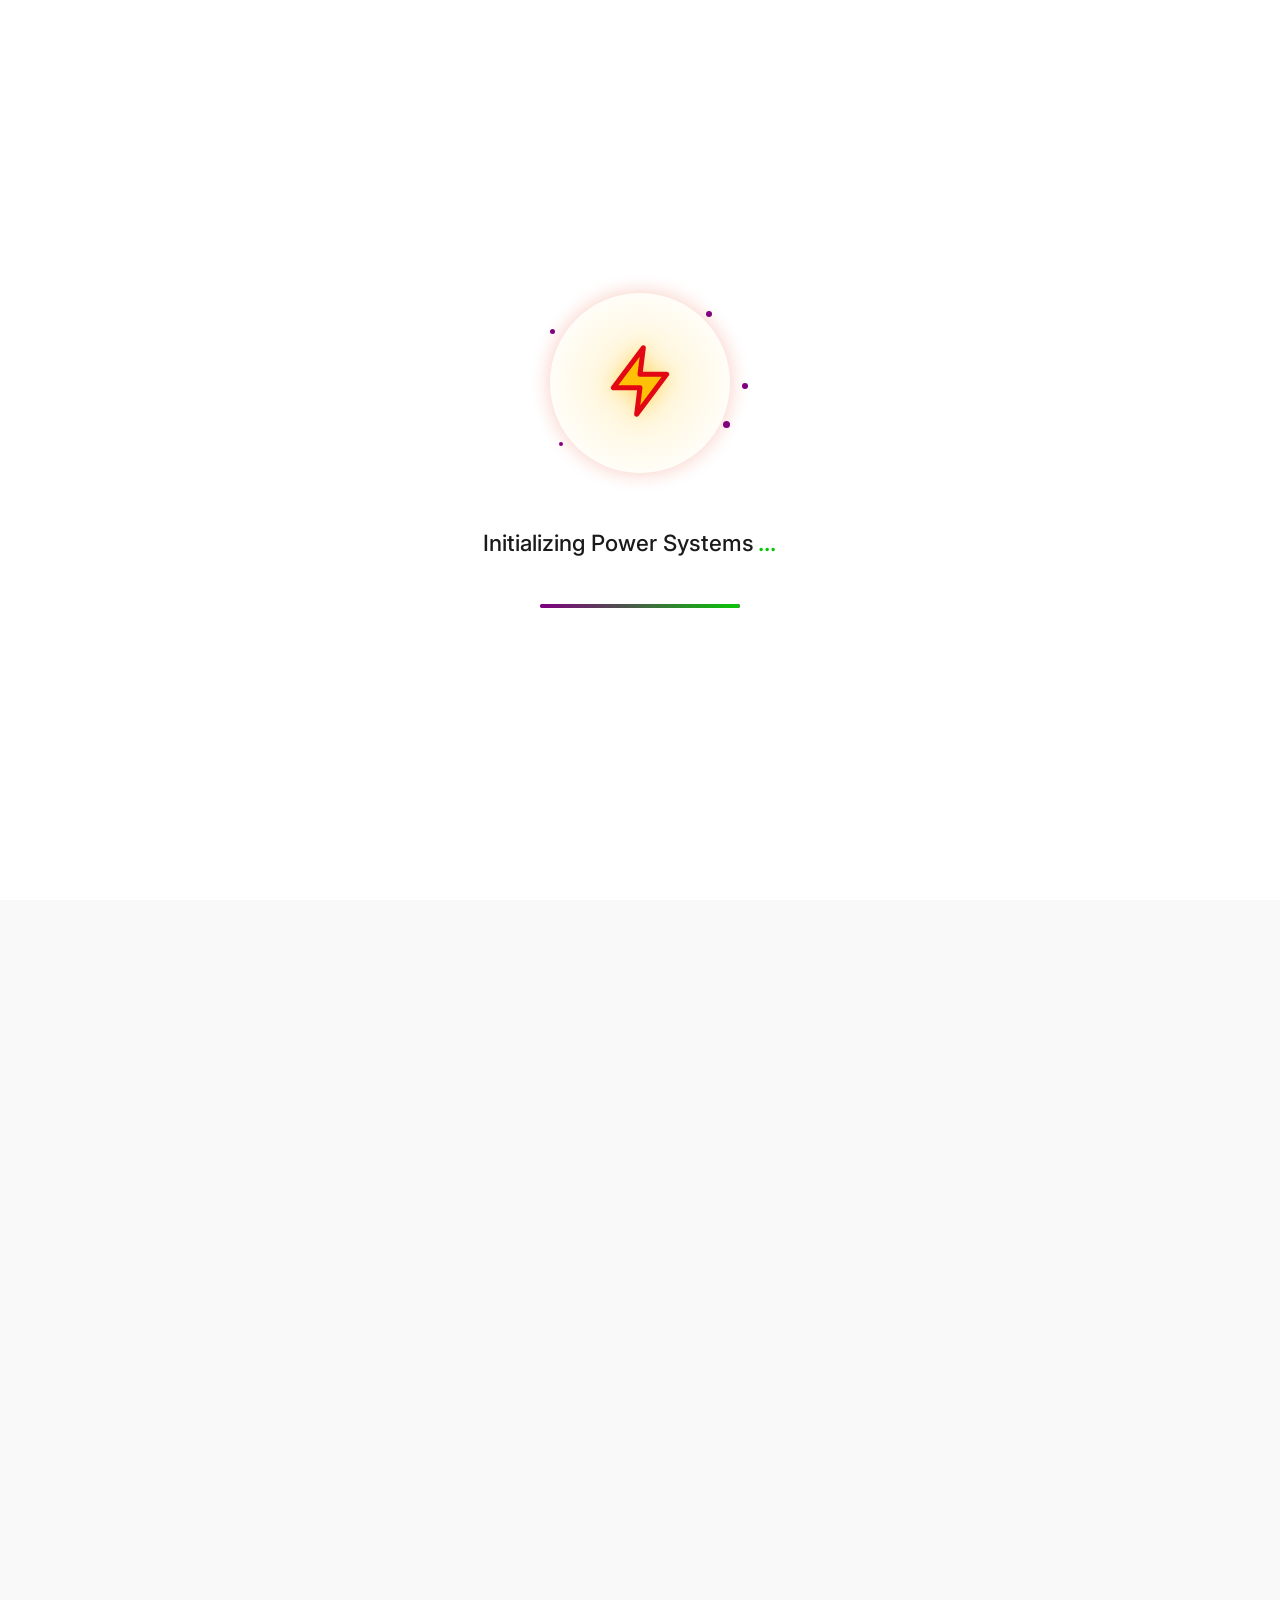
<file: battery.html>
<!DOCTYPE html>
<html lang="en">
<head>
  <meta charset="UTF-8">
  <meta name="viewport" content="width=device-width, initial-scale=1.0">
  <title>Sairam Power Tech · Advanced Navbar</title>
  <!-- Font Awesome (icons) & Google Fonts (optional but consistent) -->
  <link rel="stylesheet" href="https://cdnjs.cloudflare.com/ajax/libs/font-awesome/6.0.0-beta3/css/all.min.css">
  <link href="https://fonts.googleapis.com/css2?family=Inter:wght@400;500;600;700&display=swap" rel="stylesheet">
  <link rel="stylesheet" href="styless/navbar.css">
 
  <link rel="stylesheet" href="styless/footer.css">
   <link rel="stylesheet" href="styless/battery.css">
</head>
<body>


    <!-- ===== PREMIUM ENERGY LOADING ANIMATION HTML ===== -->
<div class="spt-energy-loader" id="sptEnergyLoader">
  <div class="spt-loader-container">
    
    <!-- Circular Ring Animation -->
    <div class="spt-ring-container">
      <div class="spt-ring-outer"></div>
      <div class="spt-ring-inner"></div>
      <div class="spt-energy-pulse"></div>
      
      <!-- Lightning Bolt Icon -->
      <div class="spt-lightning-bolt">
        <svg width="60" height="60" viewBox="0 0 24 24" fill="none" xmlns="http://www.w3.org/2000/svg">
          <path d="M13 2L4 14H12L11 22L20 10H12L13 2Z" fill="#FFC107" stroke="#E30613" stroke-width="1.5" stroke-linejoin="round"/>
        </svg>
      </div>
      
      <!-- Energy Sparks -->
      <div class="spt-spark spt-spark-1"></div>
      <div class="spt-spark spt-spark-2"></div>
      <div class="spt-spark spt-spark-3"></div>
      <div class="spt-spark spt-spark-4"></div>
      <div class="spt-spark spt-spark-5"></div>
    </div>

    <!-- Loading Text with Dots Animation -->
    <div class="spt-loading-text">
      <span class="spt-text-static">Initializing Power Systems</span>
      <span class="spt-dots">...</span>
    </div>

    <!-- Energy Bar (Subtle) -->
    <div class="spt-energy-bar">
      <div class="spt-bar-fill"></div>
    </div>

  </div>
</div>

<!-- ===== MAIN WEBSITE CONTENT (Hidden initially) ===== -->
<div class="spt-main-content" id="sptMainContent" style="display: none;">

<style>
  /* ===== PREMIUM ENERGY LOADING ANIMATION CSS ===== */
.spt-energy-loader {
  --primary: #08c707;
  --accent: purple;
  --dark: #1A1A1A;
  --white: #FFFFFF;
  
  position: fixed;
  top: 0;
  left: 0;
  width: 100%;
  height: 100%;
  background-color: var(--white);
  z-index: 9999;
  display: flex;
  align-items: center;
  justify-content: center;
  transition: opacity 0.5s cubic-bezier(0.4, 0, 0.2, 1);
  font-family: 'Inter', 'Poppins', sans-serif;
}

.spt-energy-loader.fade-out {
  opacity: 0;
  pointer-events: none;
}

.spt-loader-container {
  display: flex;
  flex-direction: column;
  align-items: center;
  justify-content: center;
  gap: 2.5rem;
  max-width: 400px;
  padding: 2rem;
}

/* Ring Container */
.spt-ring-container {
  position: relative;
  width: 180px;
  height: 180px;
  display: flex;
  align-items: center;
  justify-content: center;
}

/* Outer Ring */
.spt-ring-outer {
  position: absolute;
  width: 100%;
  height: 100%;
  border: 4px solid transparent;
  border-top-color: var(--primary);
  border-right-color: var(--accent);
  border-radius: 50%;
  animation: sptRotate 2s linear infinite;
  box-shadow: 0 0 20px rgba(227, 6, 19, 0.2);
}

/* Inner Ring */
.spt-ring-inner {
  position: absolute;
  width: 70%;
  height: 70%;
  border: 3px solid transparent;
  border-bottom-color: var(--accent);
  border-left-color: var(--primary);
  border-radius: 50%;
  animation: sptRotateReverse 3s linear infinite;
  opacity: 0.7;
}

/* Energy Pulse */
.spt-energy-pulse {
  position: absolute;
  width: 120%;
  height: 120%;
  border-radius: 50%;
  background: radial-gradient(circle, rgba(255,193,7,0.2) 0%, transparent 70%);
  animation: sptPulse 2s ease-in-out infinite;
}

/* Lightning Bolt */
.spt-lightning-bolt {
  position: relative;
  z-index: 10;
  animation: sptGlow 1.5s ease-in-out infinite;
  filter: drop-shadow(0 0 10px rgba(255, 193, 7, 0.5));
}

.spt-lightning-bolt svg {
  width: 80px;
  height: 80px;
  animation: sptFloat 3s ease-in-out infinite;
}

/* Energy Sparks */
.spt-spark {
  position: absolute;
  width: 6px;
  height: 6px;
  background: purple;
  border-radius: 50%;
  box-shadow: purple;
  animation: sptSpark 2s ease-out infinite;
}

.spt-spark-1 {
  top: 10%;
  right: 10%;
  animation-delay: 0.2s;
}

.spt-spark-2 {
  bottom: 15%;
  left: 5%;
  animation-delay: 0.8s;
  width: 4px;
  height: 4px;
}

.spt-spark-3 {
  top: 20%;
  left: 0%;
  animation-delay: 1.2s;
  width: 5px;
  height: 5px;
}

.spt-spark-4 {
  bottom: 25%;
  right: 0%;
  animation-delay: 1.6s;
  width: 7px;
  height: 7px;
}

.spt-spark-5 {
  top: 50%;
  right: -10%;
  animation-delay: 2s;
}

/* Loading Text */
.spt-loading-text {
  font-size: 1.4rem;
  font-weight: 500;
  color: var(--dark);
  display: flex;
  align-items: center;
  gap: 4px;
  margin-top: 1rem;
}

.spt-text-static {
  color: var(--dark);
}

.spt-dots {
  display: inline-block;
  width: 40px;
  text-align: left;
  animation: sptDots 1.5s steps(4, end) infinite;
  color: var(--primary);
  font-weight: 600;
}

/* Energy Bar */
.spt-energy-bar {
  width: 200px;
  height: 4px;
  background: purple;
  border-radius: 4px;
  overflow: hidden;
  margin-top: 0.5rem;
}

.spt-bar-fill {
  width: 0%;
  height: 100%;
  background: linear-gradient(90deg, var(--accent), var(--primary));
  border-radius: 4px;
  animation: sptFillBar 3s ease-out forwards;
  box-shadow: 0 0 10px rgba(255, 193, 7, 0.5);
}

/* Animations */
@keyframes sptRotate {
  0% { transform: rotate(0deg); }
  100% { transform: rotate(360deg); }
}

@keyframes sptRotateReverse {
  0% { transform: rotate(0deg); }
  100% { transform: rotate(-360deg); }
}

@keyframes sptPulse {
  0%, 100% { 
    transform: scale(1);
    opacity: 0.3;
  }
  50% { 
    transform: scale(1.2);
    opacity: 0.6;
  }
}

@keyframes sptGlow {
  0%, 100% { 
    filter: drop-shadow(0 0 5px rgba(255, 193, 7, 0.3));
  }
  50% { 
    filter: drop-shadow(0 0 20px rgba(227, 6, 19, 0.5));
  }
}

@keyframes sptFloat {
  0%, 100% { transform: translateY(0); }
  50% { transform: translateY(-5px); }
}

@keyframes sptSpark {
  0% {
    transform: scale(0);
    opacity: 0;
  }
  50% {
    transform: scale(1.5);
    opacity: 1;
  }
  100% {
    transform: scale(2);
    opacity: 0;
  }
}

@keyframes sptDots {
  0%, 20% { content: '.'; opacity: 0.5; }
  40% { content: '..'; opacity: 0.7; }
  60%, 100% { content: '...'; opacity: 1; }
}

@keyframes sptFillBar {
  0% { width: 0%; }
  20% { width: 20%; }
  40% { width: 40%; }
  60% { width: 60%; }
  80% { width: 80%; }
  100% { width: 100%; }
}

/* Main Content */
.spt-main-content {
  opacity: 0;
  transition: opacity 0.5s ease;
}

.spt-main-content.visible {
  opacity: 1;
}

/* Responsive Design */
@media (max-width: 768px) {
  .spt-ring-container {
    width: 150px;
    height: 150px;
  }
  
  .spt-lightning-bolt svg {
    width: 60px;
    height: 60px;
  }
  
  .spt-loading-text {
    font-size: 1.2rem;
  }
  
  .spt-energy-bar {
    width: 180px;
  }
}

@media (max-width: 480px) {
  .spt-ring-container {
    width: 120px;
    height: 120px;
  }
  
  .spt-lightning-bolt svg {
    width: 50px;
    height: 50px;
  }
  
  .spt-loading-text {
    font-size: 1rem;
    flex-direction: column;
    gap: 2px;
  }
  
  .spt-energy-bar {
    width: 150px;
  }
  
  .spt-spark {
    transform: scale(0.8);
  }
}

/* Reduce motion if user prefers */
@media (prefers-reduced-motion: reduce) {
  .spt-ring-outer,
  .spt-ring-inner,
  .spt-energy-pulse,
  .spt-lightning-bolt,
  .spt-spark {
    animation: none;
  }
  
  .spt-bar-fill {
    width: 100%;
  }
}
</style>
<script>
  // ===== PREMIUM ENERGY LOADING ANIMATION JAVASCRIPT =====
(function() {
  'use strict';

  // Wait for DOM to be ready
  if (document.readyState === 'loading') {
    document.addEventListener('DOMContentLoaded', initEnergyLoader);
  } else {
    initEnergyLoader();
  }

  function initEnergyLoader() {
    const loader = document.getElementById('sptEnergyLoader');
    const mainContent = document.getElementById('sptMainContent');
    
    if (!loader || !mainContent) return;

    // Hide main content initially
    mainContent.style.display = 'block';
    mainContent.classList.remove('visible');

    // Loading duration in milliseconds
    const LOADING_DURATION = 3000; // 3 seconds

    // Animation end handler
    let loadingTimeout = setTimeout(() => {
      // Fade out loader
      loader.classList.add('fade-out');
      
      // Show main content
      mainContent.classList.add('visible');
      
      // Remove loader from DOM after animation completes
      setTimeout(() => {
        loader.style.display = 'none';
      }, 500); // Match CSS transition duration
      
    }, LOADING_DURATION);

    // Handle energy bar animation completion
    const energyBar = document.querySelector('.spt-bar-fill');
    if (energyBar) {
      energyBar.addEventListener('animationend', () => {
        // Optional: Add subtle completion effect
        const rings = document.querySelectorAll('.spt-ring-outer, .spt-ring-inner');
        rings.forEach(ring => {
          ring.style.borderColor = 'transparent';
        });
      });
    }

    // Preload any critical resources
    window.addEventListener('load', () => {
      // Ensure main content is ready
      console.log('Page fully loaded');
    });

    // Fallback for browsers that don't support animation events
    const fallbackTimer = setTimeout(() => {
      if (!loader.classList.contains('fade-out')) {
        loader.classList.add('fade-out');
        mainContent.classList.add('visible');
        setTimeout(() => {
          loader.style.display = 'none';
        }, 500);
      }
    }, LOADING_DURATION + 1000); // 4 second fallback

    // Clear fallback if animations complete normally
    setTimeout(() => {
      clearTimeout(fallbackTimer);
    }, LOADING_DURATION + 100);

    // Handle page visibility change
    document.addEventListener('visibilitychange', () => {
      if (document.hidden) {
        // Page hidden - pause animations
        loader.style.animationPlayState = 'paused';
      } else {
        // Page visible - resume animations
        loader.style.animationPlayState = 'running';
      }
    });

    // Touch device optimization
    const isTouchDevice = 'ontouchstart' in window || navigator.maxTouchPoints > 0;
    
    if (isTouchDevice) {
      // Ensure smooth performance on touch devices
      loader.style.willChange = 'opacity, transform';
      
      // Add touch event listeners for better interaction
      document.addEventListener('touchstart', () => {
        // Prevent any interference
      }, { passive: true });
    }

    // Optional: Add keyboard accessibility
    document.addEventListener('keydown', (e) => {
      // Allow escape key to skip loader (accessibility)
      if (e.key === 'Escape' && !loader.classList.contains('fade-out')) {
        clearTimeout(loadingTimeout);
        loader.classList.add('fade-out');
        mainContent.classList.add('visible');
        setTimeout(() => {
          loader.style.display = 'none';
        }, 500);
      }
    });

    // Log initialization
    console.log('Energy loader initialized with', LOADING_DURATION/1000, 'seconds duration');
  }
})();
</script>


<!-- STICKY NAVBAR (independent component) -->
<div class="navbar">
  <div class="nav-container">
    <!-- Logo -->
    <div class="logo" style="color: purple;">SAIRAM POWER TECH
     <img src="imagess/baba.png" alt="Sairam Power Tech Logo" class="logo-img"></div>

    <!-- Navigation links (desktop + mobile canvas) -->
    <ul class="nav-links" id="navLinks">
      <li><a href="index.html">Home</a></li>
      <li><a href="#about">About Us</a></li>
      
      <!-- Products dropdown (with icon) -->
      <li class="dropdown">
        <a href="#" id="productsToggle">
          Products <i class="fas fa-chevron-down" style="font-size:0.8rem; margin-left:5px;"></i>
        </a>
        <!-- dropdown menu -->
        <ul class="dropdown-menu" id="productsDropdown">
          <li><a href="inverter.html">Inverter</a></li>
         <li><a href="battery.html">Amaron Battery</a></li>
          <li><a href="exidebattery.html">Exide Battery</a></li>
          <li><a href="solar.html">Solar System</a></li>
          <li><a href="ro.html">RO System</a></li>
           <li><a href="stabilizer.html">Stabilizer</a></li>
          <li><a href="watersoftner.html">Water Softner</a></li>
          <li><a href="solarwaterheater.html">Solar Water Heater</a></li>
        </ul>
      </li>

      <li><a href="index.html#contact">Contact</a></li>
      <!-- Two Phone Numbers Container -->
<div class="nav-contact-numbers" style="color: purple;">
  <a href="tel:+917010161797" class="nav-phone">
    <i class="fas fa-phone-alt"></i> 7010161797
  </a>
  <a href="tel:+919841273780" class="nav-phone">
    <i class="fas fa-phone-alt"></i> 9841273780
  </a>
</div>
<style>
  /* Container for both phone numbers - Desktop */
.nav-contact-numbers {
  display: flex;
  align-items: center;
  gap: 12px;
  margin-left: 15px;
}

/* Individual phone number link styling */
.nav-phone {
  display: flex;
  align-items: center;
  gap: 6px;
  background: purple;
  padding: 6px 12px;
  border-radius: 30px;
  color: white;
  text-decoration: none;
  font-size: 0.85rem;
  font-weight: 500;
  transition: all 0.3s ease;
  border: 1px solid #8b5cf6;
  white-space: nowrap;
}

.nav-phone i {
  font-size: 0.75rem;
}

.nav-phone:hover {
  background: green;
  border-color: #7c3aed;
  transform: translateY(-2px);
  color: white;
}

/* Mobile responsive styling */
@media (max-width: 992px) {
  .nav-contact-numbers {
    display: none; /* Hide desktop version on mobile */
  }
  
  /* Mobile contact numbers - visible in hamburger menu */
  .mobile-contact-numbers {
    display: flex;
    flex-direction: column;
    gap: 12px;
    width: 100%;
    margin-top: 20px;
    margin-bottom: 10px;
    padding: 15px 20px;
    background: rgba(139, 92, 246, 0.1);
    border-radius: 12px;
  }
  
  .mobile-contact-numbers .nav-phone {
    background: #8b5cf6;
    color: white;
    justify-content: center;
    padding: 12px;
    width: 100%;
    border-radius: 40px;
    font-size: 1rem;
  }
  
  .mobile-contact-numbers .nav-phone i {
    font-size: 1rem;
  }
  
  .mobile-contact-numbers .nav-phone:hover {
    background: #7c3aed;
    transform: translateY(-2px);
  }
}

/* Optional: Adjust for very small screens */
@media (max-width: 1200px) and (min-width: 993px) {
  .nav-phone {
    padding: 5px 10px;
    font-size: 0.75rem;
  }
  
  .nav-contact-numbers {
    gap: 8px;
    margin-left: 10px;
  }
}
</style>

      <!-- optional mobile call button (hidden on desktop but visible inside mobile menu) 
           we can add it as last item for convenience, but we keep main call now separate -->
      <li class="mobile-call" style="margin-top:20px; border-bottom: none; width:100%;">
        <a href="tel:+919876543210" class="callnow-nav" style="background: purple; color:white; justify-content:center; width:100%;">
          <i class="fas fa-phone-alt"></i> Call Now
        </a>
      </li>
    </ul>

    <!-- Desktop Call Now button (hidden inside mobile menu, but visible inline) -->
    <a href="tel:+919876543210" class="callnow-nav desktop-call"><i class="fas fa-phone-alt"></i> Call Now</a>

    <!-- Hamburger icon -->
    <div class="mobile-toggle" id="mobileToggle">
      <i class="fas fa-bars"></i>
    </div>
  </div>
</div>

<!-- Overlay (when mobile menu open) -->
<div class="nav-overlay" id="navOverlay"></div>






<style>
    @media (min-width: 1024px) {
  .spt-hero-container {
    margin-left: 70px;
  }
}
</style>




<section class="spt-products-section">
  <style>
  .spt-spec del {
  color: black;
  margin-right: 8px;
}

.spt-spec strong {
  color: white;
  font-size: 16px;
}
</style>
  <div class="spt-products-container">
    
    <!-- Section Header -->
    <div class="spt-products-header">
      <h2 class="spt-products-title">Our Battery Products</h2>
      <p class="spt-products-subtitle">High-performance battery systems for homes and businesses with advanced technology and long-lasting backup.</p>
      <br>
       <h2 style="font-size: 40px;" style="color: purple;">Two Wheeler Batteries</h2>
    </div>

    <!-- Products Grid -->
    <div class="spt-products-grid">
      


  <!-- Product Card 1 - Exide 24 -->
<div class="spt-product-card">
  
  <div class="spt-product-image">
    <img src="imagess/twowheeler.jpg" 
         alt="Exide 24 Inverter Battery" 
         class="spt-product-img">
  </div>
  <h3 class="spt-product-name">Amaron 24</h3>
  <p class="spt-product-desc">150Ah tall tubular battery with high backup and low maintenance for home inverters.</p>
  <div class="spt-product-specs">
    <span class="spt-spec">12V, 150Ah</span>
    <span class="spt-spec">48 Months Warranty</span>
  </div>
  <button class="spt-enquiry-btn" data-product="Exide 24">
    <svg width="18" height="18" viewBox="0 0 24 24" fill="none" stroke="currentColor" stroke-width="2">
      <path d="M21 11.5a8.38 8.38 0 0 1-.9 3.8 8.5 8.5 0 0 1-7.6 4.7 8.38 8.38 0 0 1-3.8-.9L3 21l1.9-5.7a8.38 8.38 0 0 1-.9-3.8 8.5 8.5 0 0 1 4.7-7.6 8.38 8.38 0 0 1 3.8-.9h.5a8.48 8.48 0 0 1 8 8v.5z"/>
    </svg>
    Enquire on WhatsApp
  </button>
</div>

<!-- Product Card 2 - Exide 25 -->
<div class="spt-product-card">
  <div class="spt-product-image">
    <img src="imagess/twowheeler.jpg" 
         alt="Exide 25 Inverter Battery" 
         class="spt-product-img">
  </div>
  <h3 class="spt-product-name">Amaron 25</h3>
  <p class="spt-product-desc">180Ah tubular battery with improved charge acceptance and longer backup time.</p>
  <div class="spt-product-specs">
    <span class="spt-spec">12V, 180Ah</span>
    <span class="spt-spec">60 Months Warranty</span>
  </div>
  <button class="spt-enquiry-btn" data-product="Amaron 25">
    <svg width="18" height="18" viewBox="0 0 24 24" fill="none" stroke="currentColor" stroke-width="2">
      <path d="M21 11.5a8.38 8.38 0 0 1-.9 3.8 8.5 8.5 0 0 1-7.6 4.7 8.38 8.38 0 0 1-3.8-.9L3 21l1.9-5.7a8.38 8.38 0 0 1-.9-3.8 8.5 8.5 0 0 1 4.7-7.6 8.38 8.38 0 0 1 3.8-.9h.5a8.48 8.48 0 0 1 8 8v.5z"/>
    </svg>
    Enquire on WhatsApp
  </button>
</div>

<!-- Product Card 3 - Exide 26 -->
<div class="spt-product-card">
  <div class="spt-product-image">
    <img src="imagess/twowheeler.jpg" 
         alt="Exide 26 Inverter Battery" 
         class="spt-product-img">
  </div>
  <h3 class="spt-product-name">Amaron 26</h3>
  <p class="spt-product-desc">200Ah heavy-duty tubular battery designed for high power backup and long life.</p>
  <div class="spt-product-specs">
    <span class="spt-spec">12V, 200Ah</span>
    <span class="spt-spec">60 Months Warranty</span>
  </div>
  <button class="spt-enquiry-btn" data-product="Amaron 26">
    <svg width="18" height="18" viewBox="0 0 24 24" fill="none" stroke="currentColor" stroke-width="2">
      <path d="M21 11.5a8.38 8.38 0 0 1-.9 3.8 8.5 8.5 0 0 1-7.6 4.7 8.38 8.38 0 0 1-3.8-.9L3 21l1.9-5.7a8.38 8.38 0 0 1-.9-3.8 8.5 8.5 0 0 1 4.7-7.6 8.38 8.38 0 0 1 3.8-.9h.5a8.48 8.48 0 0 1 8 8v.5z"/>
    </svg>
    Enquire on WhatsApp
  </button>
</div>

<!-- Product Card 4 - Exide 7R -->
<div class="spt-product-card">
  <div class="spt-product-image">
    <img src="imagess/twowheeler.jpg" 
         alt="Exide 7R Inverter Battery" 
         class="spt-product-img">
  </div>
  <h3 class="spt-product-name">Amaron 7R</h3>
  <p class="spt-product-desc">88Ah small tubular battery ideal for homes and offices with limited space.</p>
  <div class="spt-product-specs">
    <span class="spt-spec">12V, 88Ah</span>
    <span class="spt-spec">36 Months Warranty</span>
  </div>
  <button class="spt-enquiry-btn" data-product="Amaron 7R">
    <svg width="18" height="18" viewBox="0 0 24 24" fill="none" stroke="currentColor" stroke-width="2">
      <path d="M21 11.5a8.38 8.38 0 0 1-.9 3.8 8.5 8.5 0 0 1-7.6 4.7 8.38 8.38 0 0 1-3.8-.9L3 21l1.9-5.7a8.38 8.38 0 0 1-.9-3.8 8.5 8.5 0 0 1 4.7-7.6 8.38 8.38 0 0 1 3.8-.9h.5a8.48 8.48 0 0 1 8 8v.5z"/>
    </svg>
    Enquire on WhatsApp
  </button>
</div>

<!-- Product Card 5 - Exide Z9 -->
<div class="spt-product-card">
  <div class="spt-product-image">
    <img src="imagess/twowheeler.jpg" 
         alt="Exide Z9 Inverter Battery" 
         class="spt-product-img">
  </div>
  <h3 class="spt-product-name">Amaron Z9</h3>
  <p class="spt-product-desc">120Ah zinc hybrid battery with superior performance and low water loss.</p>
  <div class="spt-product-specs">
    <span class="spt-spec">12V, 120Ah</span>
    <span class="spt-spec">48 Months Warranty</span>
  </div>
  <button class="spt-enquiry-btn" data-product="Amaron Z9">
    <svg width="18" height="18" viewBox="0 0 24 24" fill="none" stroke="currentColor" stroke-width="2">
      <path d="M21 11.5a8.38 8.38 0 0 1-.9 3.8 8.5 8.5 0 0 1-7.6 4.7 8.38 8.38 0 0 1-3.8-.9L3 21l1.9-5.7a8.38 8.38 0 0 1-.9-3.8 8.5 8.5 0 0 1 4.7-7.6 8.38 8.38 0 0 1 3.8-.9h.5a8.48 8.48 0 0 1 8 8v.5z"/>
    </svg>
    Enquire on WhatsApp
  </button>
</div>

<!-- Product Card 6 - Exide 14L -->
<div class="spt-product-card">
  <div class="spt-product-image">
    <img src="imagess/twowheeler.jpg" 
         alt="Exide 14L Inverter Battery" 
         class="spt-product-img">
  </div>
  <h3 class="spt-product-name">Amaron 14L</h3>
  <p class="spt-product-desc">100Ah tubular battery with high efficiency and reliable backup for medium loads.</p>
  <div class="spt-product-specs">
    <span class="spt-spec">12V, 100Ah</span>
    <span class="spt-spec">42 Months Warranty</span>
  </div>
  <button class="spt-enquiry-btn" data-product="Amaron 14L">
    <svg width="18" height="18" viewBox="0 0 24 24" fill="none" stroke="currentColor" stroke-width="2">
      <path d="M21 11.5a8.38 8.38 0 0 1-.9 3.8 8.5 8.5 0 0 1-7.6 4.7 8.38 8.38 0 0 1-3.8-.9L3 21l1.9-5.7a8.38 8.38 0 0 1-.9-3.8 8.5 8.5 0 0 1 4.7-7.6 8.38 8.38 0 0 1 3.8-.9h.5a8.48 8.48 0 0 1 8 8v.5z"/>
    </svg>
    Enquire on WhatsApp
  </button>
</div>

<!-- Product Card 7 - Exide TXT 14 -->
<div class="spt-product-card">
  <div class="spt-product-image">
    <img src="imagess/twowheeler.jpg" 
         alt="Exide TXT 14 Inverter Battery" 
         class="spt-product-img">
  </div>
  <h3 class="spt-product-name">Amaron TXT 14</h3>
  <p class="spt-product-desc">140Ah tubular battery with extra power backup for heavy inverter usage.</p>
  <div class="spt-product-specs">
    <span class="spt-spec">12V, 140Ah</span>
    <span class="spt-spec">48 Months Warranty</span>
  </div>
  <button class="spt-enquiry-btn" data-product="Amaron TXT 14">
    <svg width="18" height="18" viewBox="0 0 24 24" fill="none" stroke="currentColor" stroke-width="2">
      <path d="M21 11.5a8.38 8.38 0 0 1-.9 3.8 8.5 8.5 0 0 1-7.6 4.7 8.38 8.38 0 0 1-3.8-.9L3 21l1.9-5.7a8.38 8.38 0 0 1-.9-3.8 8.5 8.5 0 0 1 4.7-7.6 8.38 8.38 0 0 1 3.8-.9h.5a8.48 8.48 0 0 1 8 8v.5z"/>
    </svg>
    Enquire on WhatsApp
  </button>
</div>
<!-- Product Card - Exide 9B -->
<div class="spt-product-card">
  <div class="spt-product-image">
    <img src="imagess/twowheeler.jpg" 
         alt="Exide 9B Inverter Battery" 
         class="spt-product-img">
  </div>
  <h3 class="spt-product-name">Amaron 9B</h3>
  <p class="spt-product-desc">105Ah tubular battery with enhanced backup and quick charging for home inverters.</p>
  <div class="spt-product-specs">
    <span class="spt-spec">12V, 105Ah</span>
    <span class="spt-spec">42 Months Warranty</span>
  </div>
  <button class="spt-enquiry-btn" data-product="Amaron 9B">
    <svg width="18" height="18" viewBox="0 0 24 24" fill="none" stroke="currentColor" stroke-width="2">
      <path d="M21 11.5a8.38 8.38 0 0 1-.9 3.8 8.5 8.5 0 0 1-7.6 4.7 8.38 8.38 0 0 1-3.8-.9L3 21l1.9-5.7a8.38 8.38 0 0 1-.9-3.8 8.5 8.5 0 0 1 4.7-7.6 8.38 8.38 0 0 1 3.8-.9h.5a8.48 8.48 0 0 1 8 8v.5z"/>
    </svg>
    Enquire on WhatsApp
  </button>
</div>
      

      <!-- Product Card - AMARON PRO Bike Rider 2 Wheeler Battery - 12APBTX25 (ABR-PR-12APBTX25) -->
<div class="spt-product-card">
  
  <div class="spt-product-image">
    <img src="imagess/twowheeler.jpg" 
         alt="Exide 24 Inverter Battery" 
         class="spt-product-img">
  </div>
  <h3 class="spt-product-name">AMARON PRO Bike Rider 2 Wheeler Battery - 12APBTX25 (ABR-PR-12APBTX25)</h3>
  <p class="spt-product-desc">Upgrade your ride with AMARON PRO Bike Rider battery. High cranking power, vibration-resistant design, and leak-proof construction for a hassle-free riding experience.</p>
  <div class="spt-product-specs">
    <span class="spt-spec">12V, 150Ah</span>
    <span class="spt-spec">48 Months Warranty</span>
    <span class="spt-spec">
  <del>MRP ₹1060</del> <strong>Our Price ₹880</strong>
</span>

  </div>
  <button class="spt-enquiry-btn" data-product="AMARON PRO Bike Rider 2 Wheeler Battery - 12APBTX25 (ABR-PR-12APBTX25)">
    <svg width="18" height="18" viewBox="0 0 24 24" fill="none" stroke="currentColor" stroke-width="2">
      <path d="M21 11.5a8.38 8.38 0 0 1-.9 3.8 8.5 8.5 0 0 1-7.6 4.7 8.38 8.38 0 0 1-3.8-.9L3 21l1.9-5.7a8.38 8.38 0 0 1-.9-3.8 8.5 8.5 0 0 1 4.7-7.6 8.38 8.38 0 0 1 3.8-.9h.5a8.48 8.48 0 0 1 8 8v.5z"/>
    </svg>
    Enquire on WhatsApp
  </button>
</div>

<div class="spt-product-card">
  
  <div class="spt-product-image">
    <img src="imagess/twowheeler.jpg" 
         alt="Exide 24 Inverter Battery" 
         class="spt-product-img">
  </div>
  <h3 class="spt-product-name">AMARON PRO Bike Rider 2 Wheeler Battery - APBTZ4L (ABR-PR-APBTZ4L)</h3>
  <p class="spt-product-desc">Power your passion with APBTZ4L Battery. Tough, durable, and built for Indian roads – gives your bike the start it deserves every single time.</p>
  <div class="spt-product-specs">
    <span class="spt-spec">12V, 150Ah</span>
    <span class="spt-spec">48 Months Warranty</span>
    <span class="spt-spec">
  <del>MRP ₹1250</del> <strong>Our Price ₹1060</strong>
</span>
  </div>
  <button class="spt-enquiry-btn" data-product="AMARON PRO Bike Rider 2 Wheeler Battery - APBTZ4L (ABR-PR-APBTZ4L)">
    <svg width="18" height="18" viewBox="0 0 24 24" fill="none" stroke="currentColor" stroke-width="2">
      <path d="M21 11.5a8.38 8.38 0 0 1-.9 3.8 8.5 8.5 0 0 1-7.6 4.7 8.38 8.38 0 0 1-3.8-.9L3 21l1.9-5.7a8.38 8.38 0 0 1-.9-3.8 8.5 8.5 0 0 1 4.7-7.6 8.38 8.38 0 0 1 3.8-.9h.5a8.48 8.48 0 0 1 8 8v.5z"/>
    </svg>
    Enquire on WhatsApp
  </button>
</div>

<div class="spt-product-card">
  
  <div class="spt-product-image">
    <img src="imagess/twowheeler.jpg" 
         alt="Exide 24 Inverter Battery" 
         class="spt-product-img">
  </div>
  <h3 class="spt-product-name">AMARON PRO Bike Rider 2 Wheeler Battery - APBTZ5L (ABR-PR-APBTZ5L)</h3>
  <p class="spt-product-desc">Power your passion with APBTZ5L Battery. Tough, durable, and built for Indian roads – gives your bike the start it deserves every single time.</p>
  <div class="spt-product-specs">
    <span class="spt-spec">12V, 150Ah</span>
    <span class="spt-spec">48 Months Warranty</span>
    <span class="spt-spec">
  <del>MRP ₹1460</del> <strong>Our Price ₹1260</strong>
</span>
  </div>
  <button class="spt-enquiry-btn" data-product="AMARON PRO Bike Rider 2 Wheeler Battery - APBTZ5L (ABR-PR-APBTZ5L)">
    <svg width="18" height="18" viewBox="0 0 24 24" fill="none" stroke="currentColor" stroke-width="2">
      <path d="M21 11.5a8.38 8.38 0 0 1-.9 3.8 8.5 8.5 0 0 1-7.6 4.7 8.38 8.38 0 0 1-3.8-.9L3 21l1.9-5.7a8.38 8.38 0 0 1-.9-3.8 8.5 8.5 0 0 1 4.7-7.6 8.38 8.38 0 0 1 3.8-.9h.5a8.48 8.48 0 0 1 8 8v.5z"/>
    </svg>
    Enquire on WhatsApp
  </button>
</div>

<div class="spt-product-card">
  
  <div class="spt-product-image">
    <img src="imagess/twowheeler.jpg" 
         alt="Exide 24 Inverter Battery" 
         class="spt-product-img">
  </div>
  <h3 class="spt-product-name">AMARON PRO Bike Rider 2 Wheeler Battery - APBTZ9R (ABR-PR-APBTZ9R)</h3>
  <p class="spt-product-desc">AMARON PRO 2 Wheeler Battery (APBTZ9R) – 12V maintenance-free battery. Silver alloy technology, leak-proof design, and superior life for hassle-free riding.</p>
  <div class="spt-product-specs">
    <span class="spt-spec">12V, 150Ah</span>
    <span class="spt-spec">48 Months Warranty</span>
    <span class="spt-spec">
  <del>MRP ₹2360</del> <strong>Our Price ₹1680</strong>
</span>
  </div>
  <button class="spt-enquiry-btn" data-product="AMARON PRO Bike Rider 2 Wheeler Battery - APBTZ9R (ABR-PR-APBTZ9R)">
    <svg width="18" height="18" viewBox="0 0 24 24" fill="none" stroke="currentColor" stroke-width="2">
      <path d="M21 11.5a8.38 8.38 0 0 1-.9 3.8 8.5 8.5 0 0 1-7.6 4.7 8.38 8.38 0 0 1-3.8-.9L3 21l1.9-5.7a8.38 8.38 0 0 1-.9-3.8 8.5 8.5 0 0 1 4.7-7.6 8.38 8.38 0 0 1 3.8-.9h.5a8.48 8.48 0 0 1 8 8v.5z"/>
    </svg>
    Enquire on WhatsApp
  </button>
</div>


<div class="spt-product-card">
  
  <div class="spt-product-image">
    <img src="imagess/twowheeler.jpg" 
         alt="Exide 24 Inverter Battery" 
         class="spt-product-img">
  </div>
  <h3 class="spt-product-name">AMARON PRO Bike Rider 2 Wheeler Battery - A48ATZ14R (AAM-BA-A48ATZ14R)</h3>
  <p class="spt-product-desc">AMARON PRO A48ATZ14R – High-capacity maintenance-free battery with advanced silver technology for powerful starts and long-lasting reliability.</p>
  <div class="spt-product-specs">
    <span class="spt-spec">12V, 150Ah</span>
    <span class="spt-spec">48 Months Warranty</span>
    <span class="spt-spec">
  <del>MRP ₹3260</del> <strong>Our Price ₹2780</strong>
</span>
  </div>
  <button class="spt-enquiry-btn" data-product="AMARON PRO Bike Rider 2 Wheeler Battery - A48ATZ14R (AAM-BA-A48ATZ14R)">
    <svg width="18" height="18" viewBox="0 0 24 24" fill="none" stroke="currentColor" stroke-width="2">
      <path d="M21 11.5a8.38 8.38 0 0 1-.9 3.8 8.5 8.5 0 0 1-7.6 4.7 8.38 8.38 0 0 1-3.8-.9L3 21l1.9-5.7a8.38 8.38 0 0 1-.9-3.8 8.5 8.5 0 0 1 4.7-7.6 8.38 8.38 0 0 1 3.8-.9h.5a8.48 8.48 0 0 1 8 8v.5z"/>
    </svg>
    Enquire on WhatsApp
  </button>
</div>


<div class="spt-product-card">
  
  <div class="spt-product-image">
    <img src="imagess/twowheeler.jpg" 
         alt="Exide 24 Inverter Battery" 
         class="spt-product-img">
  </div>
  <h3 class="spt-product-name">AMARON PRO Bike Rider 2 Wheeler Battery - 12APBTX50 (ABR-PR-12APBTX50)</h3>
  <p class="spt-product-desc">AMARON PRO 12APBTX50 – High-performance maintenance-free battery with advanced silver technology for powerful starts and exceptional durability.</p>
  <div class="spt-product-specs">
    <span class="spt-spec">12V, 150Ah</span>
    <span class="spt-spec">48 Months Warranty</span>
    <span class="spt-spec">
  <del>MRP ₹1570</del> <strong>Our Price ₹1280</strong>
</span>
  </div>
  <button class="spt-enquiry-btn" data-product="AMARON PRO Bike Rider 2 Wheeler Battery - 12APBTX50 (ABR-PR-12APBTX50)">
    <svg width="18" height="18" viewBox="0 0 24 24" fill="none" stroke="currentColor" stroke-width="2">
      <path d="M21 11.5a8.38 8.38 0 0 1-.9 3.8 8.5 8.5 0 0 1-7.6 4.7 8.38 8.38 0 0 1-3.8-.9L3 21l1.9-5.7a8.38 8.38 0 0 1-.9-3.8 8.5 8.5 0 0 1 4.7-7.6 8.38 8.38 0 0 1 3.8-.9h.5a8.48 8.48 0 0 1 8 8v.5z"/>
    </svg>
    Enquire on WhatsApp
  </button>
</div>


<div class="spt-product-card">
  
  <div class="spt-product-image">
    <img src="imagess/twowheeler.jpg" 
         alt="Exide 24 Inverter Battery" 
         class="spt-product-img">
  </div>
  <h3 class="spt-product-name">Amaron AP-BTX7R 7AH Battery</h3>
  <p class="spt-product-desc">Compact power for your daily ride. Amaron AP-BTX7R delivers consistent starting power, vibration resistance, and zero maintenance for hassle-free commuting.</p>
  <div class="spt-product-specs">
    <span class="spt-spec">12V, 150Ah</span>
    <span class="spt-spec">48 Months Warranty</span>
    <span class="spt-spec">
  <del>MRP ₹1610</del> <strong>Our Price ₹1380</strong>
</span>
  </div>
  <button class="spt-enquiry-btn" data-product="Amaron AP-BTX7R 7AH Battery">
    <svg width="18" height="18" viewBox="0 0 24 24" fill="none" stroke="currentColor" stroke-width="2">
      <path d="M21 11.5a8.38 8.38 0 0 1-.9 3.8 8.5 8.5 0 0 1-7.6 4.7 8.38 8.38 0 0 1-3.8-.9L3 21l1.9-5.7a8.38 8.38 0 0 1-.9-3.8 8.5 8.5 0 0 1 4.7-7.6 8.38 8.38 0 0 1 3.8-.9h.5a8.48 8.48 0 0 1 8 8v.5z"/>
    </svg>
    Enquire on WhatsApp
  </button>
</div>

  </div>
</section>


<style>
  @media screen and (min-width: 1024px) {
    #battery{
      margin-top: -60px;
    }
  }
</style>



<section class="spt-products-section" id="battery">
  <div class="spt-products-container">
    
    <!-- Section Header -->
    <div class="spt-products-header">
     
      <br>
       <h2 style="font-size: 40px;" style="color: purple;">Car Batteries</h2>
    </div>

    <!-- Products Grid -->
    <div class="spt-products-grid">
      
 <!-- Product Card 1 - Amaron 38B20L/R -->
<div class="spt-product-card">
  <div class="spt-product-image">
    <img src="imagess/automobilebattery.jpg" 
         alt="Amaron 38B20L/R Car Battery" 
         class="spt-product-img">
  </div>
  <h3 class="spt-product-name">
AMARON GO Automotive Battery - 38B20L (AAM-GO-00038B20L)</h3>
  <p class="spt-product-desc">AMARON GO 38B20L – Maintenance-free car battery with silver alloy technology for reliable starts and long-lasting performance for small to mid-size cars.</p>
  <div class="spt-product-specs">
    <span class="spt-spec">12V, 32Ah</span>
    <span class="spt-spec">72 Months Warranty</span>
    <span class="spt-spec">
  <del>MRP ₹4720</del> <strong>Our Price ₹3400</strong>
</span>
  </div>
  <button class="spt-enquiry-btn" data-product="
AMARON GO Automotive Battery - 38B20L (AAM-GO-00038B20L)">
    <svg width="18" height="18" viewBox="0 0 24 24" fill="none" stroke="currentColor" stroke-width="2">
      <path d="M21 11.5a8.38 8.38 0 0 1-.9 3.8 8.5 8.5 0 0 1-7.6 4.7 8.38 8.38 0 0 1-3.8-.9L3 21l1.9-5.7a8.38 8.38 0 0 1-.9-3.8 8.5 8.5 0 0 1 4.7-7.6 8.38 8.38 0 0 1 3.8-.9h.5a8.48 8.48 0 0 1 8 8v.5z"/>
    </svg>
    Enquire on WhatsApp
  </button>
</div>

<!-- Product Card 2 - Amaron 40B20L -->
<div class="spt-product-card">
  <div class="spt-product-image">
    <img src="imagess/automobilebattery.jpg" 
         alt="Amaron 40B20L Car Battery" 
         class="spt-product-img">
  </div>
  <h3 class="spt-product-name">
AMARON FLO Automotive Battery - 40B20L (AAM-FL-00040B20L)</h3>
  <p class="spt-product-desc">AMARON FLO 40B20L – Premium maintenance-free car battery with advanced silver alloy technology for superior starting power and extended life.</p>
  <div class="spt-product-specs">
    <span class="spt-spec">12V, 35Ah</span>
    <span class="spt-spec">60 Months Warranty</span>
     <span class="spt-spec">
  <del>MRP ₹6640</del> <strong>Our Price ₹5000</strong>
</span>
  </div>
  <button class="spt-enquiry-btn" data-product="
AMARON FLO Automotive Battery - 40B20L (AAM-FL-00040B20L)">
    <svg width="18" height="18" viewBox="0 0 24 24" fill="none" stroke="currentColor" stroke-width="2">
      <path d="M21 11.5a8.38 8.38 0 0 1-.9 3.8 8.5 8.5 0 0 1-7.6 4.7 8.38 8.38 0 0 1-3.8-.9L3 21l1.9-5.7a8.38 8.38 0 0 1-.9-3.8 8.5 8.5 0 0 1 4.7-7.6 8.38 8.38 0 0 1 3.8-.9h.5a8.48 8.48 0 0 1 8 8v.5z"/>
    </svg>
    Enquire on WhatsApp
  </button>
</div>

<!-- Product Card 3 - Amaron DIN45 -->
<div class="spt-product-card">
  <div class="spt-product-image">
    <img src="imagess/automobilebattery.jpg" 
         alt="Amaron DIN45 Car Battery" 
         class="spt-product-img">
  </div>
  <h3 class="spt-product-name">AMARON FLO Automotive Battery - 550113042 (AAM-FL-550113042)</h3>
  <p class="spt-product-desc">Trust AMARON FLO for reliable starts every time. Advanced technology, zero maintenance, and leak-proof design for peace of mind on every journey.</p>
  <div class="spt-product-specs">
    <span class="spt-spec">12V, 45Ah</span>
    <span class="spt-spec">60 Months Warranty</span>
     <span class="spt-spec">
  <del>MRP ₹7300</del> <strong>Our Price ₹5300</strong>
</span>
  </div>
  <button class="spt-enquiry-btn" data-product="AMARON FLO Automotive Battery - 550113042 (AAM-FL-550113042)">
    <svg width="18" height="18" viewBox="0 0 24 24" fill="none" stroke="currentColor" stroke-width="2">
      <path d="M21 11.5a8.38 8.38 0 0 1-.9 3.8 8.5 8.5 0 0 1-7.6 4.7 8.38 8.38 0 0 1-3.8-.9L3 21l1.9-5.7a8.38 8.38 0 0 1-.9-3.8 8.5 8.5 0 0 1 4.7-7.6 8.38 8.38 0 0 1 3.8-.9h.5a8.48 8.48 0 0 1 8 8v.5z"/>
    </svg>
    Enquire on WhatsApp
  </button>
</div>

<!-- Product Card 4 - Amaron DIN50 -->
<div class="spt-product-card">
  <div class="spt-product-image">
    <img src="imagess/automobilebattery.jpg" 
         alt="Amaron DIN50 Car Battery" 
         class="spt-product-img">
  </div>
  <h3 class="spt-product-name">AMARON FLO Automotive Battery - 555112054 (AAM-FL-555112054)</h3>
  <p class="spt-product-desc">AMARON FLO Automotive Battery (555112054) – 12V high-performance battery. Silver technology, superior cold cranking amps, and extended life for SUVs, MUVs, and premium sedans.</p>
  <div class="spt-product-specs">
    <span class="spt-spec">12V, 50Ah</span>
    <span class="spt-spec">60 Months Warranty</span>
     <span class="spt-spec">
  <del>MRP ₹8400</del> <strong>Our Price ₹5900</strong>
</span>

  </div>
  <button class="spt-enquiry-btn" data-product="AMARON FLO Automotive Battery - 555112054 (AAM-FL-555112054)">
    <svg width="18" height="18" viewBox="0 0 24 24" fill="none" stroke="currentColor" stroke-width="2">
      <path d="M21 11.5a8.38 8.38 0 0 1-.9 3.8 8.5 8.5 0 0 1-7.6 4.7 8.38 8.38 0 0 1-3.8-.9L3 21l1.9-5.7a8.38 8.38 0 0 1-.9-3.8 8.5 8.5 0 0 1 4.7-7.6 8.38 8.38 0 0 1 3.8-.9h.5a8.48 8.48 0 0 1 8 8v.5z"/>
    </svg>
    Enquire on WhatsApp
  </button>
</div>

<!-- Product Card 5 - Amaron DIN65 -->
<div class="spt-product-card">
  <div class="spt-product-image">
    <img src="imagess/automobilebattery.jpg" 
         alt="Amaron DIN65 Car Battery" 
         class="spt-product-img">
  </div>
  <h3 class="spt-product-name">AMARON FLO Automotive Battery - 565106590 (AAM-FL-565106590)</h3>
  <p class="spt-product-desc">AMARON FLO 565106590 – Premium power, zero maintenance, uncompromised reliability. Upgrade your luxury drive today.</p>
  <div class="spt-product-specs">
    <span class="spt-spec">12V, 65Ah</span>
    <span class="spt-spec">60 Months Warranty</span>
       <span class="spt-spec">
  <del>MRP ₹8600</del> <strong>Our Price ₹6400</strong>
</span>
  </div>
  <button class="spt-enquiry-btn" data-product="AMARON FLO Automotive Battery - 565106590 (AAM-FL-565106590)">
    <svg width="18" height="18" viewBox="0 0 24 24" fill="none" stroke="currentColor" stroke-width="2">
      <path d="M21 11.5a8.38 8.38 0 0 1-.9 3.8 8.5 8.5 0 0 1-7.6 4.7 8.38 8.38 0 0 1-3.8-.9L3 21l1.9-5.7a8.38 8.38 0 0 1-.9-3.8 8.5 8.5 0 0 1 4.7-7.6 8.38 8.38 0 0 1 3.8-.9h.5a8.48 8.48 0 0 1 8 8v.5z"/>
    </svg>
    Enquire on WhatsApp
  </button>
</div>

<!-- Product Card 6 - Amaron 55B24L -->
<div class="spt-product-card">
  <div class="spt-product-image">
    <img src="imagess/automobilebattery.jpg" 
         alt="Amaron 55B24L Car Battery" 
         class="spt-product-img">
  </div>
  <h3 class="spt-product-name">
AMARON FLO Automotive Battery - 566112060 (AAM-FL-566112060)</h3>
  <p class="spt-product-desc">AMARON FLO 566112060 – High-performance maintenance-free car battery with advanced silver alloy technology for powerful starts and exceptional durability.</p>
  <div class="spt-product-specs">
    <span class="spt-spec">12V, 48Ah</span>
    <span class="spt-spec">48 Months Warranty</span>
     <span class="spt-spec">
  <del>MRP ₹8560</del> <strong>Our Price ₹6400</strong>
</span>
  </div>
  <button class="spt-enquiry-btn" data-product="
AMARON FLO Automotive Battery - 566112060 (AAM-FL-566112060)">
    <svg width="18" height="18" viewBox="0 0 24 24" fill="none" stroke="currentColor" stroke-width="2">
      <path d="M21 11.5a8.38 8.38 0 0 1-.9 3.8 8.5 8.5 0 0 1-7.6 4.7 8.38 8.38 0 0 1-3.8-.9L3 21l1.9-5.7a8.38 8.38 0 0 1-.9-3.8 8.5 8.5 0 0 1 4.7-7.6 8.38 8.38 0 0 1 3.8-.9h.5a8.48 8.48 0 0 1 8 8v.5z"/>
    </svg>
    Enquire on WhatsApp
  </button>
</div>

<!-- Product Card 7 - Amaron 95D26LR -->
<div class="spt-product-card">
  <div class="spt-product-image">
    <img src="imagess/automobilebattery.jpg" 
         alt="Amaron 95D26LR Car Battery" 
         class="spt-product-img">
  </div>
  <h3 class="spt-product-name">
AMARON FLO Automotive Battery - 80D23L (AAM-FL-00080D23L)</h3>
  <p class="spt-product-desc">Heavy-duty battery with high reserve capacity for large SUVs and commercial vehicles.</p>
  <div class="spt-product-specs">
    <span class="spt-spec">12V, 75Ah</span>
    <span class="spt-spec">60 Months Warranty</span>
     <span class="spt-spec">
  <del>MRP ₹7450</del> <strong>Our Price ₹5500</strong>
</span>

  </div>
  <button class="spt-enquiry-btn" data-product="
AMARON FLO Automotive Battery - 80D23L (AAM-FL-00080D23L)">
    <svg width="18" height="18" viewBox="0 0 24 24" fill="none" stroke="currentColor" stroke-width="2">
      <path d="M21 11.5a8.38 8.38 0 0 1-.9 3.8 8.5 8.5 0 0 1-7.6 4.7 8.38 8.38 0 0 1-3.8-.9L3 21l1.9-5.7a8.38 8.38 0 0 1-.9-3.8 8.5 8.5 0 0 1 4.7-7.6 8.38 8.38 0 0 1 3.8-.9h.5a8.48 8.48 0 0 1 8 8v.5z"/>
    </svg>
    Enquire on WhatsApp
  </button>
</div>

<!-- Product Card 8 - Amaron 105D31R -->
<div class="spt-product-card">
  <div class="spt-product-image">
    <img src="imagess/automobilebattery.jpg" 
         alt="Amaron 105D31R Car Battery" 
         class="spt-product-img">
  </div>
  <h3 class="spt-product-name">AMARON FLO Automotive Battery - BH90D23L (AAM-FL-0BH90D23L)</h3>
  <p class="spt-product-desc">Premium heavy-duty battery with maximum cranking power for large commercial vehicles.</p>
  <div class="spt-product-specs">
    <span class="spt-spec">12V, 85Ah</span>
    <span class="spt-spec">60 Months Warranty</span>
    <span class="spt-spec">
  <del>MRP ₹7850</del> <strong>Our Price ₹5800</strong>
</span>
  </div>
  <button class="spt-enquiry-btn" data-product="AMARON FLO Automotive Battery - BH90D23L (AAM-FL-0BH90D23L)">
    <svg width="18" height="18" viewBox="0 0 24 24" fill="none" stroke="currentColor" stroke-width="2">
      <path d="M21 11.5a8.38 8.38 0 0 1-.9 3.8 8.5 8.5 0 0 1-7.6 4.7 8.38 8.38 0 0 1-3.8-.9L3 21l1.9-5.7a8.38 8.38 0 0 1-.9-3.8 8.5 8.5 0 0 1 4.7-7.6 8.38 8.38 0 0 1 3.8-.9h.5a8.48 8.48 0 0 1 8 8v.5z"/>
    </svg>
    Enquire on WhatsApp
  </button>
</div>


<!-- Product Card 8 - Amaron 105D31R -->
<div class="spt-product-card">
  <div class="spt-product-image">
    <img src="imagess/automobilebattery.jpg" 
         alt="Amaron 105D31R Car Battery" 
         class="spt-product-img">
  </div>
  <h3 class="spt-product-name">AMARON GO Automotive Battery - 95D26L (AAM-GO-00095D26L)</h3>
  <p class="spt-product-desc">AMARON GO 95D26L – Heavy-duty maintenance-free car battery with advanced silver alloy technology for powerful starts and long-lasting performance for SUVs and diesel vehicles.</p>
  <div class="spt-product-specs">
    <span class="spt-spec">12V, 85Ah</span>
    <span class="spt-spec">60 Months Warranty</span>
    <span class="spt-spec">
  <del>MRP ₹7850</del> <strong>Our Price ₹5800</strong>
</span>
  </div>
  <button class="spt-enquiry-btn" data-product="AMARON GO Automotive Battery - 95D26L (AAM-GO-00095D26L)">
    <svg width="18" height="18" viewBox="0 0 24 24" fill="none" stroke="currentColor" stroke-width="2">
      <path d="M21 11.5a8.38 8.38 0 0 1-.9 3.8 8.5 8.5 0 0 1-7.6 4.7 8.38 8.38 0 0 1-3.8-.9L3 21l1.9-5.7a8.38 8.38 0 0 1-.9-3.8 8.5 8.5 0 0 1 4.7-7.6 8.38 8.38 0 0 1 3.8-.9h.5a8.48 8.48 0 0 1 8 8v.5z"/>
    </svg>
    Enquire on WhatsApp
  </button>
</div>      

    
  </div>
</section>


<section class="spt-products-section" id="battery">
  <div class="spt-products-container">
    
    <!-- Section Header -->
    <div class="spt-products-header">
     
      <br>
       <h2 style="font-size: 40px;" style="color: purple;">AutoMobile Batteries</h2>
    </div>

    <!-- Products Grid -->
    <div class="spt-products-grid">
      
 <!-- Product Card 1 - Amaron 38B20L/R -->
<div class="spt-product-card">
  <div class="spt-product-image">
    <img src="imagess/automobilebattery.jpg" 
         alt="Amaron 38B20L/R Car Battery" 
         class="spt-product-img">
  </div>
  <h3 class="spt-product-name">Amaron 38B20L/R</h3>
  <p class="spt-product-desc">Maintenance-free automotive battery with high cranking power for small cars.</p>
  <div class="spt-product-specs">
    <span class="spt-spec">12V, 32Ah</span>
    <span class="spt-spec">48 Months Warranty</span>
  </div>
  <button class="spt-enquiry-btn" data-product="Amaron 38B20L/R">
    <svg width="18" height="18" viewBox="0 0 24 24" fill="none" stroke="currentColor" stroke-width="2">
      <path d="M21 11.5a8.38 8.38 0 0 1-.9 3.8 8.5 8.5 0 0 1-7.6 4.7 8.38 8.38 0 0 1-3.8-.9L3 21l1.9-5.7a8.38 8.38 0 0 1-.9-3.8 8.5 8.5 0 0 1 4.7-7.6 8.38 8.38 0 0 1 3.8-.9h.5a8.48 8.48 0 0 1 8 8v.5z"/>
    </svg>
    Enquire on WhatsApp
  </button>
</div>

<!-- Product Card 2 - Amaron 40B20L -->
<div class="spt-product-card">
  <div class="spt-product-image">
    <img src="imagess/automobilebattery.jpg" 
         alt="Amaron 40B20L Car Battery" 
         class="spt-product-img">
  </div>
  <h3 class="spt-product-name">Amaron 40B20L</h3>
  <p class="spt-product-desc">Maintenance-free battery with enhanced life and superior starting power for compact cars.</p>
  <div class="spt-product-specs">
    <span class="spt-spec">12V, 35Ah</span>
    <span class="spt-spec">48 Months Warranty</span>
  </div>
  <button class="spt-enquiry-btn" data-product="Amaron 40B20L">
    <svg width="18" height="18" viewBox="0 0 24 24" fill="none" stroke="currentColor" stroke-width="2">
      <path d="M21 11.5a8.38 8.38 0 0 1-.9 3.8 8.5 8.5 0 0 1-7.6 4.7 8.38 8.38 0 0 1-3.8-.9L3 21l1.9-5.7a8.38 8.38 0 0 1-.9-3.8 8.5 8.5 0 0 1 4.7-7.6 8.38 8.38 0 0 1 3.8-.9h.5a8.48 8.48 0 0 1 8 8v.5z"/>
    </svg>
    Enquire on WhatsApp
  </button>
</div>

<!-- Product Card 3 - Amaron DIN45 -->
<div class="spt-product-card">
  <div class="spt-product-image">
    <img src="imagess/automobilebattery.jpg" 
         alt="Amaron DIN45 Car Battery" 
         class="spt-product-img">
  </div>
  <h3 class="spt-product-name">Amaron DIN45</h3>
  <p class="spt-product-desc">European specification battery with high cold cranking amps for premium cars.</p>
  <div class="spt-product-specs">
    <span class="spt-spec">12V, 45Ah</span>
    <span class="spt-spec">60 Months Warranty</span>
  </div>
  <button class="spt-enquiry-btn" data-product="Amaron DIN45">
    <svg width="18" height="18" viewBox="0 0 24 24" fill="none" stroke="currentColor" stroke-width="2">
      <path d="M21 11.5a8.38 8.38 0 0 1-.9 3.8 8.5 8.5 0 0 1-7.6 4.7 8.38 8.38 0 0 1-3.8-.9L3 21l1.9-5.7a8.38 8.38 0 0 1-.9-3.8 8.5 8.5 0 0 1 4.7-7.6 8.38 8.38 0 0 1 3.8-.9h.5a8.48 8.48 0 0 1 8 8v.5z"/>
    </svg>
    Enquire on WhatsApp
  </button>
</div>

<!-- Product Card 4 - Amaron DIN50 -->
<div class="spt-product-card">
  <div class="spt-product-image">
    <img src="imagess/automobilebattery.jpg" 
         alt="Amaron DIN50 Car Battery" 
         class="spt-product-img">
  </div>
  <h3 class="spt-product-name">Amaron DIN50</h3>
  <p class="spt-product-desc">DIN standard battery with advanced calcium technology for mid-size sedans.</p>
  <div class="spt-product-specs">
    <span class="spt-spec">12V, 50Ah</span>
    <span class="spt-spec">60 Months Warranty</span>
  </div>
  <button class="spt-enquiry-btn" data-product="Amaron DIN50">
    <svg width="18" height="18" viewBox="0 0 24 24" fill="none" stroke="currentColor" stroke-width="2">
      <path d="M21 11.5a8.38 8.38 0 0 1-.9 3.8 8.5 8.5 0 0 1-7.6 4.7 8.38 8.38 0 0 1-3.8-.9L3 21l1.9-5.7a8.38 8.38 0 0 1-.9-3.8 8.5 8.5 0 0 1 4.7-7.6 8.38 8.38 0 0 1 3.8-.9h.5a8.48 8.48 0 0 1 8 8v.5z"/>
    </svg>
    Enquire on WhatsApp
  </button>
</div>

<!-- Product Card 5 - Amaron DIN65 -->
<div class="spt-product-card">
  <div class="spt-product-image">
    <img src="imagess/automobilebattery.jpg" 
         alt="Amaron DIN65 Car Battery" 
         class="spt-product-img">
  </div>
  <h3 class="spt-product-name">Amaron DIN65</h3>
  <p class="spt-product-desc">High-performance DIN battery with superior reserve capacity for SUVs and luxury cars.</p>
  <div class="spt-product-specs">
    <span class="spt-spec">12V, 65Ah</span>
    <span class="spt-spec">60 Months Warranty</span>
  </div>
  <button class="spt-enquiry-btn" data-product="Amaron DIN65">
    <svg width="18" height="18" viewBox="0 0 24 24" fill="none" stroke="currentColor" stroke-width="2">
      <path d="M21 11.5a8.38 8.38 0 0 1-.9 3.8 8.5 8.5 0 0 1-7.6 4.7 8.38 8.38 0 0 1-3.8-.9L3 21l1.9-5.7a8.38 8.38 0 0 1-.9-3.8 8.5 8.5 0 0 1 4.7-7.6 8.38 8.38 0 0 1 3.8-.9h.5a8.48 8.48 0 0 1 8 8v.5z"/>
    </svg>
    Enquire on WhatsApp
  </button>
</div>

<!-- Product Card 6 - Amaron 55B24L -->
<div class="spt-product-card">
  <div class="spt-product-image">
    <img src="imagess/automobilebattery.jpg" 
         alt="Amaron 55B24L Car Battery" 
         class="spt-product-img">
  </div>
  <h3 class="spt-product-name">Amaron 55B24L</h3>
  <p class="spt-product-desc">Maintenance-free battery with high cranking power for Japanese and Korean cars.</p>
  <div class="spt-product-specs">
    <span class="spt-spec">12V, 48Ah</span>
    <span class="spt-spec">48 Months Warranty</span>
  </div>
  <button class="spt-enquiry-btn" data-product="Amaron 55B24L">
    <svg width="18" height="18" viewBox="0 0 24 24" fill="none" stroke="currentColor" stroke-width="2">
      <path d="M21 11.5a8.38 8.38 0 0 1-.9 3.8 8.5 8.5 0 0 1-7.6 4.7 8.38 8.38 0 0 1-3.8-.9L3 21l1.9-5.7a8.38 8.38 0 0 1-.9-3.8 8.5 8.5 0 0 1 4.7-7.6 8.38 8.38 0 0 1 3.8-.9h.5a8.48 8.48 0 0 1 8 8v.5z"/>
    </svg>
    Enquire on WhatsApp
  </button>
</div>

<!-- Product Card 7 - Amaron 95D26LR -->
<div class="spt-product-card">
  <div class="spt-product-image">
    <img src="imagess/automobilebattery.jpg" 
         alt="Amaron 95D26LR Car Battery" 
         class="spt-product-img">
  </div>
  <h3 class="spt-product-name">Amaron 95D26LR</h3>
  <p class="spt-product-desc">Heavy-duty battery with high reserve capacity for large SUVs and commercial vehicles.</p>
  <div class="spt-product-specs">
    <span class="spt-spec">12V, 75Ah</span>
    <span class="spt-spec">60 Months Warranty</span>
  </div>
  <button class="spt-enquiry-btn" data-product="Amaron 95D26LR">
    <svg width="18" height="18" viewBox="0 0 24 24" fill="none" stroke="currentColor" stroke-width="2">
      <path d="M21 11.5a8.38 8.38 0 0 1-.9 3.8 8.5 8.5 0 0 1-7.6 4.7 8.38 8.38 0 0 1-3.8-.9L3 21l1.9-5.7a8.38 8.38 0 0 1-.9-3.8 8.5 8.5 0 0 1 4.7-7.6 8.38 8.38 0 0 1 3.8-.9h.5a8.48 8.48 0 0 1 8 8v.5z"/>
    </svg>
    Enquire on WhatsApp
  </button>
</div>

<!-- Product Card 8 - Amaron 105D31R -->
<div class="spt-product-card">
  <div class="spt-product-image">
    <img src="imagess/automobilebattery.jpg" 
         alt="Amaron 105D31R Car Battery" 
         class="spt-product-img">
  </div>
  <h3 class="spt-product-name">Amaron 105D31R</h3>
  <p class="spt-product-desc">Premium heavy-duty battery with maximum cranking power for large commercial vehicles.</p>
  <div class="spt-product-specs">
    <span class="spt-spec">12V, 85Ah</span>
    <span class="spt-spec">60 Months Warranty</span>
  </div>
  <button class="spt-enquiry-btn" data-product="Amaron 105D31R">
    <svg width="18" height="18" viewBox="0 0 24 24" fill="none" stroke="currentColor" stroke-width="2">
      <path d="M21 11.5a8.38 8.38 0 0 1-.9 3.8 8.5 8.5 0 0 1-7.6 4.7 8.38 8.38 0 0 1-3.8-.9L3 21l1.9-5.7a8.38 8.38 0 0 1-.9-3.8 8.5 8.5 0 0 1 4.7-7.6 8.38 8.38 0 0 1 3.8-.9h.5a8.48 8.48 0 0 1 8 8v.5z"/>
    </svg>
    Enquire on WhatsApp
  </button>
</div>
      

    
  </div>
</section>








<!-- Premium Footer Section -->
<footer class="spt-footer">
  <div class="spt-footer-container">
    
    <!-- Main Footer Grid -->
    <div class="spt-footer-grid">
      
      <!-- Column 1: Company Info -->
      <div class="spt-footer-col">
        <div class="spt-footer-logo">
          <span class="spt-logo-primary">SAIRAM</span>
          <span class="spt-logo-secondary">POWER TECH</span>
        </div>
        <p class="spt-footer-description">
          Sairam Power Tech provides reliable power backup and water purification solutions including inverters, batteries, solar systems, and RO water systems.
        </p>
        <div class="spt-social-icons">
          <a href="#" class="spt-social-icon" aria-label="Facebook">
            <svg width="20" height="20" viewBox="0 0 24 24" fill="none" stroke="currentColor" stroke-width="2">
              <path d="M18 2h-3a5 5 0 0 0-5 5v3H7v4h3v8h4v-8h3l1-4h-4V7a1 1 0 0 1 1-1h3z"/>
            </svg>
          </a>
          <a href="#" class="spt-social-icon" aria-label="Instagram">
            <svg width="20" height="20" viewBox="0 0 24 24" fill="none" stroke="currentColor" stroke-width="2">
              <rect x="2" y="2" width="20" height="20" rx="5" ry="5"/>
              <path d="M16 11.37A4 4 0 1 1 12.63 8 4 4 0 0 1 16 11.37z"/>
              <line x1="17.5" y1="6.5" x2="17.51" y2="6.5"/>
            </svg>
          </a>
          <a href="#" class="spt-social-icon" aria-label="WhatsApp">
            <svg width="20" height="20" viewBox="0 0 24 24" fill="none" stroke="currentColor" stroke-width="2">
              <path d="M21 11.5a8.38 8.38 0 0 1-.9 3.8 8.5 8.5 0 0 1-7.6 4.7 8.38 8.38 0 0 1-3.8-.9L3 21l1.9-5.7a8.38 8.38 0 0 1-.9-3.8 8.5 8.5 0 0 1 4.7-7.6 8.38 8.38 0 0 1 3.8-.9h.5a8.48 8.48 0 0 1 8 8v.5z"/>
            </svg>
          </a>
        </div>
      </div>
      
      <!-- Column 2: Quick Links -->
      <div class="spt-footer-col">
        <h4 class="spt-footer-title">Quick Links</h4>
        <ul class="spt-footer-links">
          <li><a href="#">Home</a></li>
          <li><a href="#about">About Us</a></li>
          <li><a href="#services">Services</a></li>
          <li><a href="#testimonials">Testimonials</a></li>
          <li><a href="#contact">Contact Us</a></li>
        </ul>
      </div>
      
      <!-- Column 3: Our Services -->
      <div class="spt-footer-col">
        <h4 class="spt-footer-title">Our Services</h4>
        <ul class="spt-footer-links">
          <li><a href="#">Inverter Systems</a></li>
          <li><a href="#">Battery Backup</a></li>
          <li><a href="#">Solar Power Systems</a></li>
          <li><a href="#">RO Water Purifiers</a></li>
          <li><a href="#">Water Softeners</a></li>
        </ul>
      </div>
      
      <!-- Column 4: Contact Info -->
      <div class="spt-footer-col">
        <h4 class="spt-footer-title">Contact Info</h4>
        <ul class="spt-footer-contact">
          <li>
            <span class="spt-contact-icon">📞</span>
            <a href="tel:+919841273780">+91 98412 73780</a>
          </li>
          <li>
            <span class="spt-contact-icon">📧</span>
            <a href="mailto:info@sairampowertech.com">info@sairampowertech.com</a>
          </li>
          <li>
            <span class="spt-contact-icon">📍</span>
            <span>Chennai, Tamil Nadu</span>
          </li>
        </ul>
        <a href="#contact" class="spt-footer-quote-btn" id="footerQuoteBtn">
          Get a Quote
          <svg width="16" height="16" viewBox="0 0 24 24" fill="none" stroke="currentColor" stroke-width="2">
            <path d="M5 12h14M12 5l7 7-7 7"/>
          </svg>
        </a>
      </div>
    </div>
    
    <!-- Bottom Footer Bar -->
    <div class="spt-footer-bottom">
      <div class="spt-bottom-content">
        <div class="spt-copyright">
          © 2026 Sairam Power Tech. All rights reserved.
        </div>
        <div class="spt-bottom-links">
          <a href="#">Privacy Policy</a>
          <span class="spt-separator">|</span>
          <a href="#">Terms & Conditions</a>
        </div>
      </div>
    </div>
  </div>
</footer>

<!-- Floating Contact Action Widget -->
<div class="spt-floating-widget" id="sptFloatingWidget">
  
  <!-- Scroll to Top Button -->
  <div class="spt-float-btn spt-top-btn" id="sptTopBtn" aria-label="Back to Top">
    <div class="spt-tooltip">Back to Top</div>
    <svg width="28" height="28" viewBox="0 0 24 24" fill="none" stroke="currentColor" stroke-width="2" stroke-linecap="round" stroke-linejoin="round">
      <path d="M12 19V5M5 12l7-7 7 7"/>
    </svg>
  </div>

  <!-- Call Button -->
  <a href="tel:+919841273780" class="spt-float-btn spt-call-btn" id="sptCallBtn" aria-label="Call Now">
    <div class="spt-tooltip">Call Now</div>
    <svg width="28" height="28" viewBox="0 0 24 24" fill="none" stroke="currentColor" stroke-width="2">
      <path d="M22 16.92v3a1.999 1.999 0 0 1-2.18 2 19.79 19.79 0 0 1-8.63-3.07 19.5 19.5 0 0 1-6-6 19.79 19.79 0 0 1-3.07-8.67A2 2 0 0 1 4.11 2h3a2 2 0 0 1 2 1.72c.127.96.362 1.903.7 2.81a2 2 0 0 1-.45 2.11L8 10a16 16 0 0 0 6 6l1.27-1.27a2 2 0 0 1 2.11-.45c.907.339 1.85.574 2.81.7A2 2 0 0 1 22 16.92z"/>
    </svg>
  </a>

  <!-- WhatsApp Button (Largest) -->
  <a href="https://wa.me/919841273780" target="_blank" rel="noopener noreferrer" class="spt-float-btn spt-whatsapp-btn" id="sptWhatsAppBtn" aria-label="Chat on WhatsApp">
    <div class="spt-tooltip">Chat on WhatsApp</div>
    <svg width="34" height="34" viewBox="0 0 24 24" fill="none" stroke="currentColor" stroke-width="2">
      <path d="M21 11.5a8.38 8.38 0 0 1-.9 3.8 8.5 8.5 0 0 1-7.6 4.7 8.38 8.38 0 0 1-3.8-.9L3 21l1.9-5.7a8.38 8.38 0 0 1-.9-3.8 8.5 8.5 0 0 1 4.7-7.6 8.38 8.38 0 0 1 3.8-.9h.5a8.48 8.48 0 0 1 8 8v.5z"/>
    </svg>
  </a>

</div>
<style>
  /* ===== FLOATING CONTACT ACTION WIDGET CSS ===== */
.spt-floating-widget {
  --primary: #08c707;
  --accent: #FFC107;
  --whatsapp: #25D366;
  --dark: #333333;
  --white: #FFFFFF;
  --shadow: 0 8px 20px rgba(0, 0, 0, 0.15);
  --shadow-hover: 0 12px 28px rgba(0, 0, 0, 0.25);
  --transition: all 0.3s cubic-bezier(0.4, 0, 0.2, 1);
  
  position: fixed;
  bottom: 25px;
  right: 20px;
  display: flex;
  flex-direction: column;
  align-items: flex-end;
  gap: 12px;
  z-index: 999;
  font-family: 'Inter', 'Poppins', sans-serif;
  opacity: 0;
  visibility: hidden;
  transition: opacity 0.4s ease, visibility 0.4s ease;
  pointer-events: none;
}

.spt-floating-widget.visible {
  opacity: 1;
  visibility: visible;
  pointer-events: auto;
}

/* Floating Buttons */
.spt-float-btn {
  position: relative;
  display: flex;
  align-items: center;
  justify-content: center;
  width: 55px;
  height: 55px;
  border-radius: 50%;
  background: var(--white);
  color: var(--dark);
  box-shadow: var(--shadow);
  transition: var(--transition);
  cursor: pointer;
  text-decoration: none;
  border: none;
}

/* WhatsApp Button (Largest) */
.spt-whatsapp-btn {
  width: 65px;
  height: 65px;
  background: var(--whatsapp);
  color: white;
  animation: sptPulse 4s ease-in-out infinite;
}

/* Call Button */
.spt-call-btn {
  background: purple;
  color: white;
}

/* Top Button */
.spt-top-btn {
  background: var(--dark);
  color: #08c707;
}

/* Hover Effects */
.spt-float-btn:hover {
  transform: scale(1.1);
  box-shadow: var(--shadow-hover);
}

.spt-whatsapp-btn:hover {
  background: #128C7E; /* Darker WhatsApp color */
}

.spt-call-btn:hover {
  background: purple /* Darker red */
}

.spt-top-btn:hover {
  background: purple; /* Darker gray */
}

/* Pulse Animation for WhatsApp */
@keyframes sptPulse {
  0%, 100% {
    box-shadow: 0 8px 20px rgba(37, 211, 102, 0.3);
  }
  50% {
    box-shadow: 0 8px 30px rgba(37, 211, 102, 0.6);
  }
}

/* Tooltips */
.spt-tooltip {
  position: absolute;
  right: calc(100% + 12px);
  top: 50%;
  transform: translateY(-50%);
  background: var(--dark);
  color: white;
  padding: 6px 12px;
  border-radius: 30px;
  font-size: 0.85rem;
  font-weight: 500;
  white-space: nowrap;
  opacity: 0;
  visibility: hidden;
  transition: var(--transition);
  pointer-events: none;
  box-shadow: var(--shadow);
}

.spt-tooltip::after {
  content: '';
  position: absolute;
  left: 100%;
  top: 50%;
  transform: translateY(-50%);
  border-width: 6px;
  border-style: solid;
  border-color: transparent transparent transparent var(--dark);
}

.spt-float-btn:hover .spt-tooltip {
  opacity: 1;
  visibility: visible;
  right: calc(100% + 15px);
}

/* Button SVG Icons */
.spt-float-btn svg {
  width: 28px;
  height: 28px;
  transition: var(--transition);
}

.spt-whatsapp-btn svg {
  width: 34px;
  height: 34px;
}

/* Responsive Design */

/* Mobile */
@media (max-width: 768px) {
  .spt-floating-widget {
    bottom: 20px;
    right: 15px;
    gap: 15px;
  }
  
  .spt-float-btn {
    width: 60px;
    height: 60px;
  }
  
  .spt-whatsapp-btn {
    width: 70px;
    height: 70px;
  }
  
  .spt-float-btn svg {
    width: 30px;
    height: 30px;
  }
  
  .spt-whatsapp-btn svg {
    width: 38px;
    height: 38px;
  }
  
  /* Adjust tooltip for mobile */
  .spt-tooltip {
    font-size: 0.8rem;
    padding: 5px 10px;
  }
}

/* Small Mobile */
@media (max-width: 480px) {
  .spt-floating-widget {
    bottom: 15px;
    right: 12px;
    gap: 12px;
  }
  
  .spt-float-btn {
    width: 55px;
    height: 55px;
  }
  
  .spt-whatsapp-btn {
    width: 65px;
    height: 65px;
  }
  
  .spt-float-btn svg {
    width: 28px;
    height: 28px;
  }
  
  .spt-whatsapp-btn svg {
    width: 35px;
    height: 35px;
  }
}

/* Touch device optimization */
@media (hover: none) {
  .spt-float-btn:hover {
    transform: none;
  }
  
  .spt-tooltip {
    display: none; /* Hide tooltips on touch devices */
  }
}

/* Ensure buttons stay above other content */
.spt-floating-widget {
  isolation: isolate;
}
</style>
<script>
  // ===== FLOATING CONTACT ACTION WIDGET JAVASCRIPT =====
(function() {
  'use strict';

  // Initialize when DOM is ready
  if (document.readyState === 'loading') {
    document.addEventListener('DOMContentLoaded', initFloatingWidget);
  } else {
    initFloatingWidget();
  }

  function initFloatingWidget() {
    const widget = document.getElementById('sptFloatingWidget');
    const topBtn = document.getElementById('sptTopBtn');
    
    if (!widget || !topBtn) return;

    // SCROLL VISIBILITY
    // Show widget only after scrolling 200px down
    function toggleWidgetVisibility() {
      const scrollY = window.scrollY || window.pageYOffset;
      
      if (scrollY > 200) {
        widget.classList.add('visible');
      } else {
        widget.classList.remove('visible');
      }
    }

    // Check initial scroll position
    toggleWidgetVisibility();

    // Add scroll event listener
    window.addEventListener('scroll', () => {
      toggleWidgetVisibility();
    }, { passive: true });

    // SCROLL TO TOP FUNCTIONALITY
    topBtn.addEventListener('click', (e) => {
      e.preventDefault();
      
      // Smooth scroll to top
      window.scrollTo({
        top: 0,
        behavior: 'smooth'
      });
      
      // Optional: Add haptic feedback on mobile (if supported)
      if (window.navigator && window.navigator.vibrate) {
        window.navigator.vibrate(50); // 50ms vibration
      }
    });

    // WHATSAPP BUTTON - already handled by href
    const whatsappBtn = document.getElementById('sptWhatsAppBtn');
    if (whatsappBtn) {
      whatsappBtn.addEventListener('click', (e) => {
        // Track WhatsApp click (optional analytics)
        console.log('WhatsApp button clicked');
        
        // Optional: Add vibration feedback
        if (window.navigator && window.navigator.vibrate) {
          window.navigator.vibrate(30);
        }
      });
    }

    // CALL BUTTON - already handled by href
    const callBtn = document.getElementById('sptCallBtn');
    if (callBtn) {
      callBtn.addEventListener('click', (e) => {
        // Track call click (optional analytics)
        console.log('Call button clicked');
        
        // Optional: Add vibration feedback
        if (window.navigator && window.navigator.vibrate) {
          window.navigator.vibrate(30);
        }
      });
    }

    // OPTIMIZATION: Debounce scroll events for better performance
    let isScrolling;
    window.addEventListener('scroll', () => {
      // Clear our timeout throughout the scroll
      window.clearTimeout(isScrolling);

      // Set a timeout to run after scrolling ends
      isScrolling = setTimeout(() => {
        // Scrolling has stopped
        // You can add any post-scroll logic here if needed
      }, 66);
    }, { passive: true });

    // RESPONSIVE: Adjust for touch devices
    const isTouchDevice = 'ontouchstart' in window || navigator.maxTouchPoints > 0;
    
    if (isTouchDevice) {
      // Add touch-friendly behavior
      document.addEventListener('touchstart', () => {
        // Prevent any interference
      }, { passive: true });
      
      // Hide tooltips on touch devices (handled in CSS)
    }

    // ACCESSIBILITY: Keyboard navigation
    const buttons = document.querySelectorAll('.spt-float-btn');
    buttons.forEach(btn => {
      btn.setAttribute('tabindex', '0');
      btn.setAttribute('role', 'button');
      
      // Handle Enter key for non-anchor buttons (top button)
      if (btn.id === 'sptTopBtn') {
        btn.addEventListener('keydown', (e) => {
          if (e.key === 'Enter' || e.key === ' ') {
            e.preventDefault();
            window.scrollTo({
              top: 0,
              behavior: 'smooth'
            });
          }
        });
      }
    });

    // INITIALIZATION LOG
    console.log('Floating contact widget initialized');
  }
})();
</script>

</body>
<script src="scriptss/navbar.js"></script>

<script src="scriptss/footer.js"></script>
<script src="scriptss/inverter.js"></script>
</html>
</file>
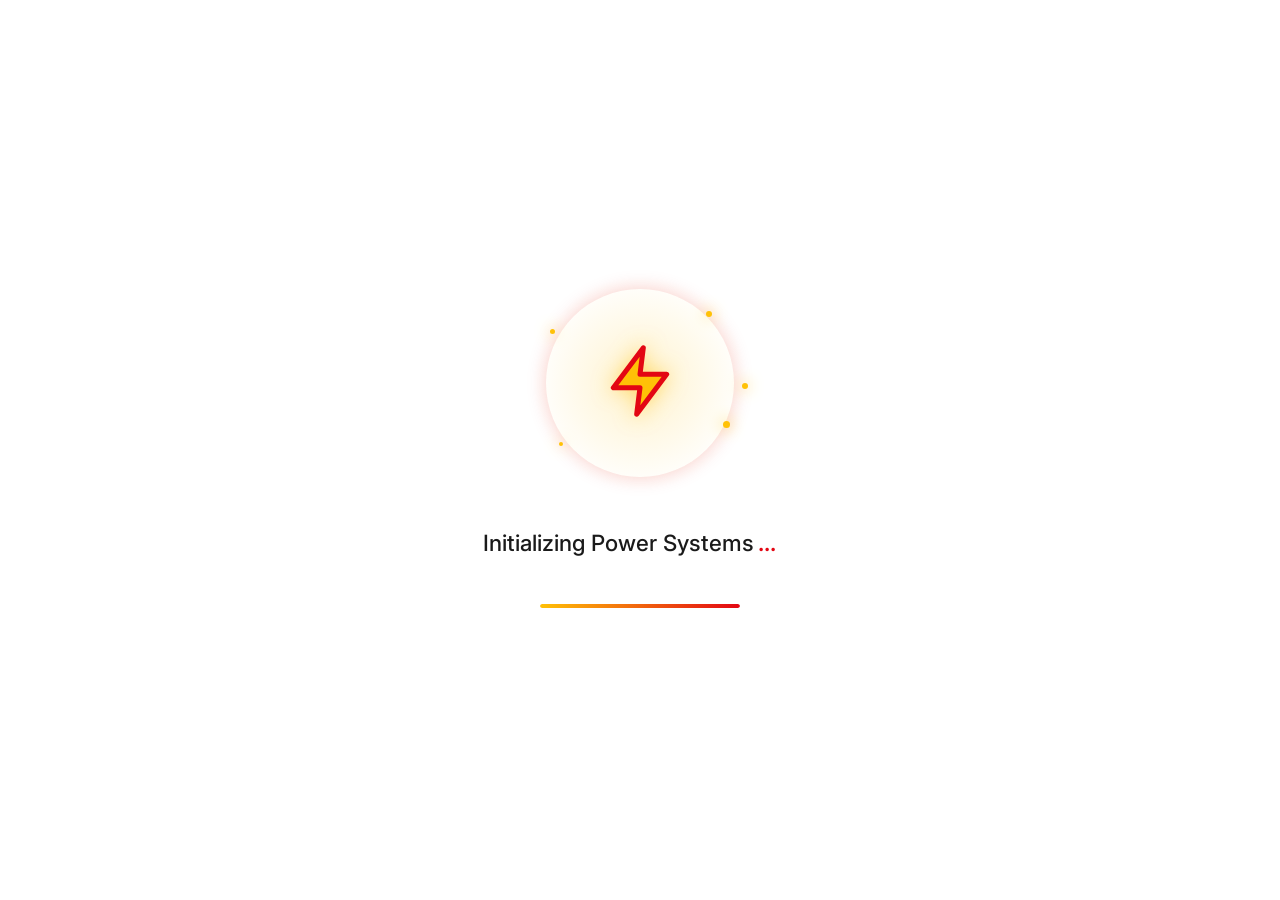
<file: dummy.html>
<!DOCTYPE html>
<html lang="en">
<head>
  <meta charset="UTF-8">
  <meta name="viewport" content="width=device-width, initial-scale=1.0">
  <title>Sairam Power Tech - Loading Animation</title>
  
  <!-- Fonts -->
  <link rel="preconnect" href="https://fonts.googleapis.com">
  <link rel="preconnect" href="https://fonts.gstatic.com" crossorigin>
  <link href="https://fonts.googleapis.com/css2?family=Inter:wght@300;400;500;600;700;800&display=swap" rel="stylesheet">
  
  <style>
    /* ===== PREMIUM ENERGY LOADING ANIMATION CSS ===== */
    .spt-energy-loader {
      --primary: #E30613;
      --accent: #FFC107;
      --dark: #1A1A1A;
      --white: #FFFFFF;
      
      position: fixed;
      top: 0;
      left: 0;
      width: 100%;
      height: 100%;
      background-color: var(--white);
      z-index: 9999;
      display: flex;
      align-items: center;
      justify-content: center;
      transition: opacity 0.5s cubic-bezier(0.4, 0, 0.2, 1);
      font-family: 'Inter', 'Poppins', sans-serif;
    }

    .spt-energy-loader.fade-out {
      opacity: 0;
      pointer-events: none;
    }

    .spt-loader-container {
      display: flex;
      flex-direction: column;
      align-items: center;
      justify-content: center;
      gap: 2.5rem;
      max-width: 400px;
      padding: 2rem;
    }

    /* Ring Container */
    .spt-ring-container {
      position: relative;
      width: 180px;
      height: 180px;
      display: flex;
      align-items: center;
      justify-content: center;
    }

    /* Outer Ring */
    .spt-ring-outer {
      position: absolute;
      width: 100%;
      height: 100%;
      border: 4px solid transparent;
      border-top-color: var(--primary);
      border-right-color: var(--accent);
      border-radius: 50%;
      animation: sptRotate 2s linear infinite;
      box-shadow: 0 0 20px rgba(227, 6, 19, 0.2);
    }

    /* Inner Ring */
    .spt-ring-inner {
      position: absolute;
      width: 70%;
      height: 70%;
      border: 3px solid transparent;
      border-bottom-color: var(--accent);
      border-left-color: var(--primary);
      border-radius: 50%;
      animation: sptRotateReverse 3s linear infinite;
      opacity: 0.7;
    }

    /* Energy Pulse */
    .spt-energy-pulse {
      position: absolute;
      width: 120%;
      height: 120%;
      border-radius: 50%;
      background: radial-gradient(circle, rgba(255,193,7,0.2) 0%, transparent 70%);
      animation: sptPulse 2s ease-in-out infinite;
    }

    /* Lightning Bolt */
    .spt-lightning-bolt {
      position: relative;
      z-index: 10;
      animation: sptGlow 1.5s ease-in-out infinite;
      filter: drop-shadow(0 0 10px rgba(255, 193, 7, 0.5));
    }

    .spt-lightning-bolt svg {
      width: 80px;
      height: 80px;
      animation: sptFloat 3s ease-in-out infinite;
    }

    /* Energy Sparks */
    .spt-spark {
      position: absolute;
      width: 6px;
      height: 6px;
      background: var(--accent);
      border-radius: 50%;
      box-shadow: 0 0 15px var(--accent);
      animation: sptSpark 2s ease-out infinite;
    }

    .spt-spark-1 {
      top: 10%;
      right: 10%;
      animation-delay: 0.2s;
    }

    .spt-spark-2 {
      bottom: 15%;
      left: 5%;
      animation-delay: 0.8s;
      width: 4px;
      height: 4px;
    }

    .spt-spark-3 {
      top: 20%;
      left: 0%;
      animation-delay: 1.2s;
      width: 5px;
      height: 5px;
    }

    .spt-spark-4 {
      bottom: 25%;
      right: 0%;
      animation-delay: 1.6s;
      width: 7px;
      height: 7px;
    }

    .spt-spark-5 {
      top: 50%;
      right: -10%;
      animation-delay: 2s;
    }

    /* Loading Text */
    .spt-loading-text {
      font-size: 1.4rem;
      font-weight: 500;
      color: var(--dark);
      display: flex;
      align-items: center;
      gap: 4px;
      margin-top: 1rem;
    }

    .spt-text-static {
      color: var(--dark);
    }

    .spt-dots {
      display: inline-block;
      width: 40px;
      text-align: left;
      animation: sptDots 1.5s steps(4, end) infinite;
      color: var(--primary);
      font-weight: 600;
    }

    /* Energy Bar */
    .spt-energy-bar {
      width: 200px;
      height: 4px;
      background: rgba(227, 6, 19, 0.1);
      border-radius: 4px;
      overflow: hidden;
      margin-top: 0.5rem;
    }

    .spt-bar-fill {
      width: 0%;
      height: 100%;
      background: linear-gradient(90deg, var(--accent), var(--primary));
      border-radius: 4px;
      animation: sptFillBar 3s ease-out forwards;
      box-shadow: 0 0 10px rgba(255, 193, 7, 0.5);
    }

    /* Animations */
    @keyframes sptRotate {
      0% { transform: rotate(0deg); }
      100% { transform: rotate(360deg); }
    }

    @keyframes sptRotateReverse {
      0% { transform: rotate(0deg); }
      100% { transform: rotate(-360deg); }
    }

    @keyframes sptPulse {
      0%, 100% { 
        transform: scale(1);
        opacity: 0.3;
      }
      50% { 
        transform: scale(1.2);
        opacity: 0.6;
      }
    }

    @keyframes sptGlow {
      0%, 100% { 
        filter: drop-shadow(0 0 5px rgba(255, 193, 7, 0.3));
      }
      50% { 
        filter: drop-shadow(0 0 20px rgba(227, 6, 19, 0.5));
      }
    }

    @keyframes sptFloat {
      0%, 100% { transform: translateY(0); }
      50% { transform: translateY(-5px); }
    }

    @keyframes sptSpark {
      0% {
        transform: scale(0);
        opacity: 0;
      }
      50% {
        transform: scale(1.5);
        opacity: 1;
      }
      100% {
        transform: scale(2);
        opacity: 0;
      }
    }

    @keyframes sptDots {
      0%, 20% { opacity: 0.5; }
      40% { opacity: 0.7; }
      60%, 100% { opacity: 1; }
    }

    @keyframes sptFillBar {
      0% { width: 0%; }
      20% { width: 20%; }
      40% { width: 40%; }
      60% { width: 60%; }
      80% { width: 80%; }
      100% { width: 100%; }
    }

    /* Main Content */
    .spt-main-content {
      opacity: 0;
      transition: opacity 0.5s ease;
    }

    .spt-main-content.visible {
      opacity: 1;
    }

    /* Responsive Design */
    @media (max-width: 768px) {
      .spt-ring-container {
        width: 150px;
        height: 150px;
      }
      
      .spt-lightning-bolt svg {
        width: 60px;
        height: 60px;
      }
      
      .spt-loading-text {
        font-size: 1.2rem;
      }
      
      .spt-energy-bar {
        width: 180px;
      }
    }

    @media (max-width: 480px) {
      .spt-ring-container {
        width: 120px;
        height: 120px;
      }
      
      .spt-lightning-bolt svg {
        width: 50px;
        height: 50px;
      }
      
      .spt-loading-text {
        font-size: 1rem;
        flex-direction: column;
        gap: 2px;
      }
      
      .spt-energy-bar {
        width: 150px;
      }
      
      .spt-spark {
        transform: scale(0.8);
      }
    }

    /* Reduce motion if user prefers */
    @media (prefers-reduced-motion: reduce) {
      .spt-ring-outer,
      .spt-ring-inner,
      .spt-energy-pulse,
      .spt-lightning-bolt,
      .spt-spark {
        animation: none;
      }
      
      .spt-bar-fill {
        width: 100%;
      }
    }
  </style>
</head>
<body>

<!-- ===== PREMIUM ENERGY LOADING ANIMATION HTML ===== -->
<div class="spt-energy-loader" id="sptEnergyLoader">
  <div class="spt-loader-container">
    
    <!-- Circular Ring Animation -->
    <div class="spt-ring-container">
      <div class="spt-ring-outer"></div>
      <div class="spt-ring-inner"></div>
      <div class="spt-energy-pulse"></div>
      
      <!-- Lightning Bolt Icon -->
      <div class="spt-lightning-bolt">
        <svg width="60" height="60" viewBox="0 0 24 24" fill="none" xmlns="http://www.w3.org/2000/svg">
          <path d="M13 2L4 14H12L11 22L20 10H12L13 2Z" fill="#FFC107" stroke="#E30613" stroke-width="1.5" stroke-linejoin="round"/>
        </svg>
      </div>
      
      <!-- Energy Sparks -->
      <div class="spt-spark spt-spark-1"></div>
      <div class="spt-spark spt-spark-2"></div>
      <div class="spt-spark spt-spark-3"></div>
      <div class="spt-spark spt-spark-4"></div>
      <div class="spt-spark spt-spark-5"></div>
    </div>

    <!-- Loading Text with Dots Animation -->
    <div class="spt-loading-text">
      <span class="spt-text-static">Initializing Power Systems</span>
      <span class="spt-dots">...</span>
    </div>

    <!-- Energy Bar (Subtle) -->
    <div class="spt-energy-bar">
      <div class="spt-bar-fill"></div>
    </div>

  </div>
</div>

<!-- ===== MAIN WEBSITE CONTENT (Hidden initially) ===== -->
<div class="spt-main-content" id="sptMainContent" style="display: none;">
  <!-- YOUR ACTUAL WEBSITE CONTENT GOES HERE -->
  <!-- This is where you paste your complete landing page HTML -->
  
 
  <!-- END OF YOUR ACTUAL WEBSITE CONTENT -->
</div>

<!-- ===== PREMIUM ENERGY LOADING ANIMATION JAVASCRIPT ===== -->
<script>
(function() {
  'use strict';

  // Wait for DOM to be ready
  if (document.readyState === 'loading') {
    document.addEventListener('DOMContentLoaded', initEnergyLoader);
  } else {
    initEnergyLoader();
  }

  function initEnergyLoader() {
    const loader = document.getElementById('sptEnergyLoader');
    const mainContent = document.getElementById('sptMainContent');
    
    if (!loader || !mainContent) return;

    // Hide main content initially
    mainContent.style.display = 'block';
    mainContent.classList.remove('visible');

    // Loading duration in milliseconds
    const LOADING_DURATION = 3000; // 3 seconds

    // Animation end handler
    let loadingTimeout = setTimeout(() => {
      // Fade out loader
      loader.classList.add('fade-out');
      
      // Show main content
      mainContent.classList.add('visible');
      
      // Remove loader from DOM after animation completes
      setTimeout(() => {
        loader.style.display = 'none';
      }, 500); // Match CSS transition duration
      
    }, LOADING_DURATION);

    // Handle energy bar animation completion
    const energyBar = document.querySelector('.spt-bar-fill');
    if (energyBar) {
      energyBar.addEventListener('animationend', () => {
        // Optional: Add subtle completion effect
        const rings = document.querySelectorAll('.spt-ring-outer, .spt-ring-inner');
        rings.forEach(ring => {
          ring.style.borderColor = 'transparent';
        });
      });
    }

    // Preload any critical resources
    window.addEventListener('load', () => {
      // Ensure main content is ready
      console.log('Page fully loaded');
    });

    // Fallback for browsers that don't support animation events
    const fallbackTimer = setTimeout(() => {
      if (!loader.classList.contains('fade-out')) {
        loader.classList.add('fade-out');
        mainContent.classList.add('visible');
        setTimeout(() => {
          loader.style.display = 'none';
        }, 500);
      }
    }, LOADING_DURATION + 1000); // 4 second fallback

    // Clear fallback if animations complete normally
    setTimeout(() => {
      clearTimeout(fallbackTimer);
    }, LOADING_DURATION + 100);

    // Handle page visibility change
    document.addEventListener('visibilitychange', () => {
      if (document.hidden) {
        // Page hidden - pause animations
        loader.style.animationPlayState = 'paused';
      } else {
        // Page visible - resume animations
        loader.style.animationPlayState = 'running';
      }
    });

    // Touch device optimization
    const isTouchDevice = 'ontouchstart' in window || navigator.maxTouchPoints > 0;
    
    if (isTouchDevice) {
      // Ensure smooth performance on touch devices
      loader.style.willChange = 'opacity, transform';
      
      // Add touch event listeners for better interaction
      document.addEventListener('touchstart', () => {
        // Prevent any interference
      }, { passive: true });
    }

    // Optional: Add keyboard accessibility
    document.addEventListener('keydown', (e) => {
      // Allow escape key to skip loader (accessibility)
      if (e.key === 'Escape' && !loader.classList.contains('fade-out')) {
        clearTimeout(loadingTimeout);
        loader.classList.add('fade-out');
        mainContent.classList.add('visible');
        setTimeout(() => {
          loader.style.display = 'none';
        }, 500);
      }
    });

    // Log initialization
    console.log('Energy loader initialized with', LOADING_DURATION/1000, 'seconds duration');
  }
})();
</script>

</body>
</html>
</file>
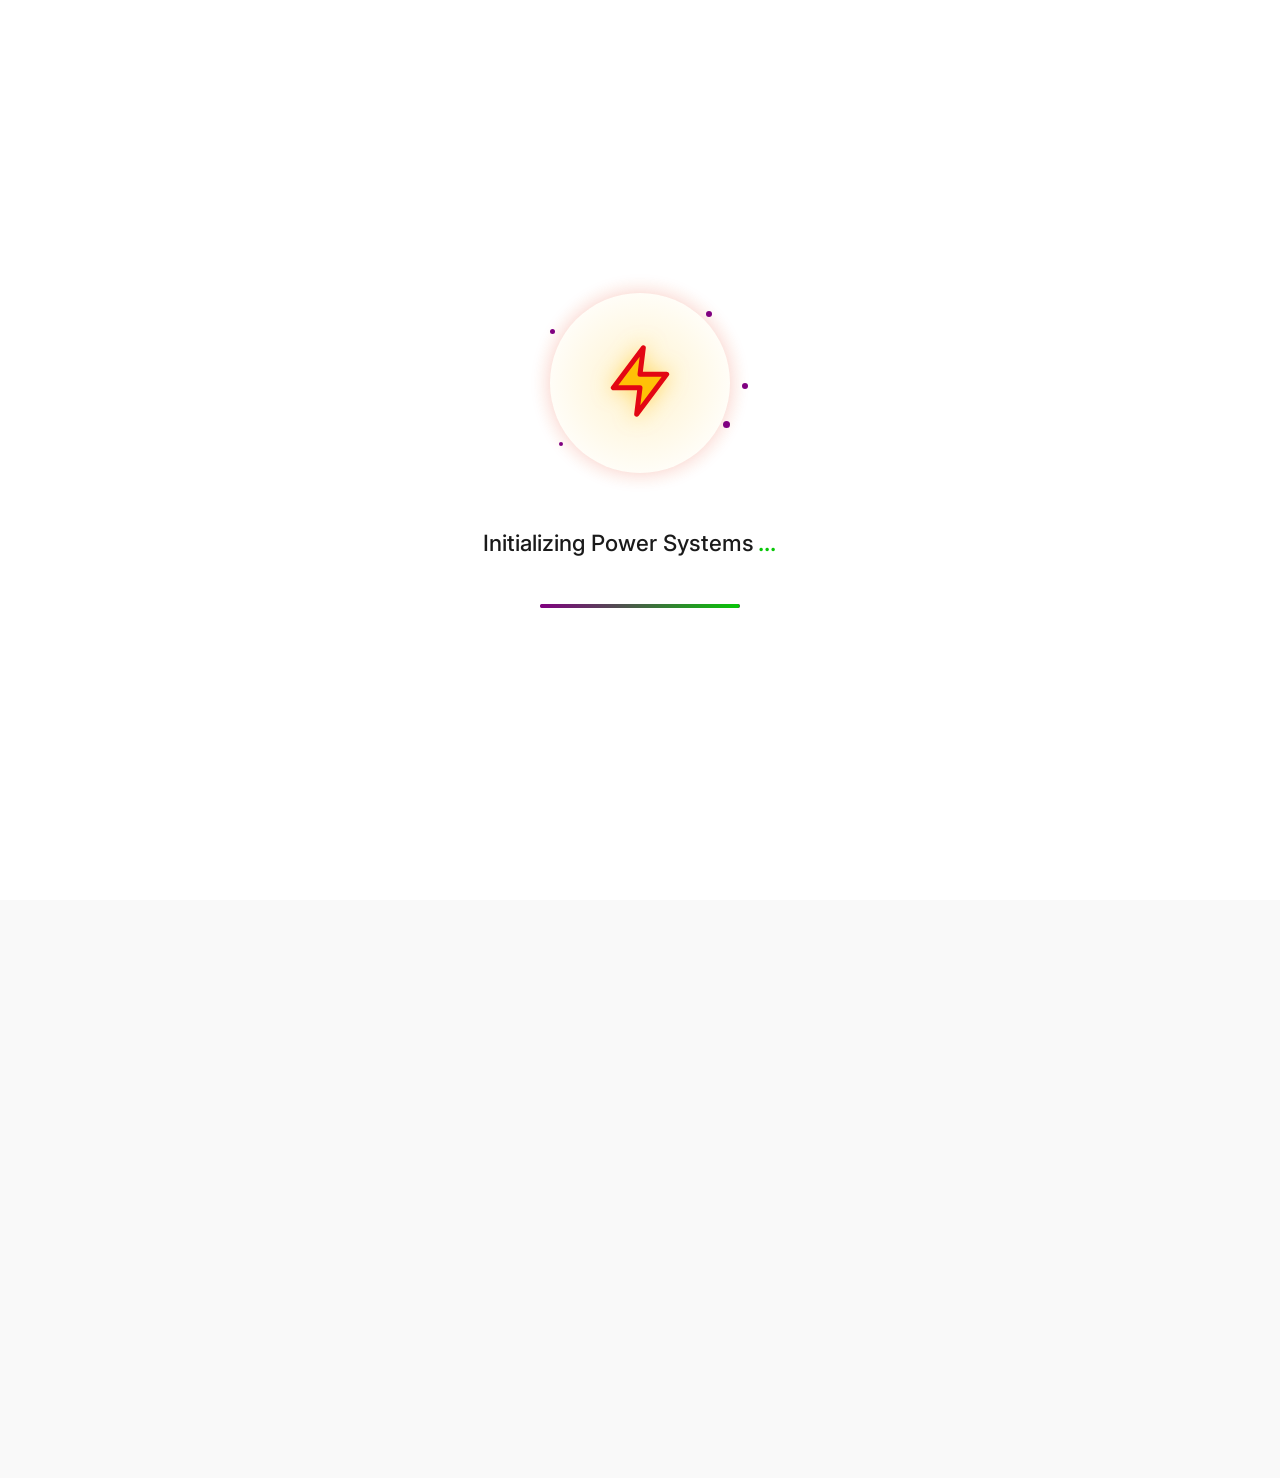
<file: ro.html>
<!DOCTYPE html>
<html lang="en">
<head>
  <meta charset="UTF-8">
  <meta name="viewport" content="width=device-width, initial-scale=1.0">
  <title>Sairam Power Tech · Advanced Navbar</title>
  <!-- Font Awesome (icons) & Google Fonts (optional but consistent) -->
  <link rel="stylesheet" href="https://cdnjs.cloudflare.com/ajax/libs/font-awesome/6.0.0-beta3/css/all.min.css">
  <link href="https://fonts.googleapis.com/css2?family=Inter:wght@400;500;600;700&display=swap" rel="stylesheet">
  <link rel="stylesheet" href="styless/navbar.css">
 <link rel="stylesheet" href="styless/inverter.css">
  <link rel="stylesheet" href="styless/footer.css">
</head>
<body>



    <!-- ===== PREMIUM ENERGY LOADING ANIMATION HTML ===== -->
<div class="spt-energy-loader" id="sptEnergyLoader">
  <div class="spt-loader-container">
    
    <!-- Circular Ring Animation -->
    <div class="spt-ring-container">
      <div class="spt-ring-outer"></div>
      <div class="spt-ring-inner"></div>
      <div class="spt-energy-pulse"></div>
      
      <!-- Lightning Bolt Icon -->
      <div class="spt-lightning-bolt">
        <svg width="60" height="60" viewBox="0 0 24 24" fill="none" xmlns="http://www.w3.org/2000/svg">
          <path d="M13 2L4 14H12L11 22L20 10H12L13 2Z" fill="#FFC107" stroke="#E30613" stroke-width="1.5" stroke-linejoin="round"/>
        </svg>
      </div>
      
      <!-- Energy Sparks -->
      <div class="spt-spark spt-spark-1"></div>
      <div class="spt-spark spt-spark-2"></div>
      <div class="spt-spark spt-spark-3"></div>
      <div class="spt-spark spt-spark-4"></div>
      <div class="spt-spark spt-spark-5"></div>
    </div>

    <!-- Loading Text with Dots Animation -->
    <div class="spt-loading-text">
      <span class="spt-text-static">Initializing Power Systems</span>
      <span class="spt-dots">...</span>
    </div>

    <!-- Energy Bar (Subtle) -->
    <div class="spt-energy-bar">
      <div class="spt-bar-fill"></div>
    </div>

  </div>
</div>

<!-- ===== MAIN WEBSITE CONTENT (Hidden initially) ===== -->
<div class="spt-main-content" id="sptMainContent" style="display: none;">

<style>
  /* ===== PREMIUM ENERGY LOADING ANIMATION CSS ===== */
.spt-energy-loader {
  --primary: #08c707;
  --accent: purple;
  --dark: #1A1A1A;
  --white: #FFFFFF;
  
  position: fixed;
  top: 0;
  left: 0;
  width: 100%;
  height: 100%;
  background-color: var(--white);
  z-index: 9999;
  display: flex;
  align-items: center;
  justify-content: center;
  transition: opacity 0.5s cubic-bezier(0.4, 0, 0.2, 1);
  font-family: 'Inter', 'Poppins', sans-serif;
}

.spt-energy-loader.fade-out {
  opacity: 0;
  pointer-events: none;
}

.spt-loader-container {
  display: flex;
  flex-direction: column;
  align-items: center;
  justify-content: center;
  gap: 2.5rem;
  max-width: 400px;
  padding: 2rem;
}

/* Ring Container */
.spt-ring-container {
  position: relative;
  width: 180px;
  height: 180px;
  display: flex;
  align-items: center;
  justify-content: center;
}

/* Outer Ring */
.spt-ring-outer {
  position: absolute;
  width: 100%;
  height: 100%;
  border: 4px solid transparent;
  border-top-color: var(--primary);
  border-right-color: var(--accent);
  border-radius: 50%;
  animation: sptRotate 2s linear infinite;
  box-shadow: 0 0 20px rgba(227, 6, 19, 0.2);
}

/* Inner Ring */
.spt-ring-inner {
  position: absolute;
  width: 70%;
  height: 70%;
  border: 3px solid transparent;
  border-bottom-color: var(--accent);
  border-left-color: var(--primary);
  border-radius: 50%;
  animation: sptRotateReverse 3s linear infinite;
  opacity: 0.7;
}

/* Energy Pulse */
.spt-energy-pulse {
  position: absolute;
  width: 120%;
  height: 120%;
  border-radius: 50%;
  background: radial-gradient(circle, rgba(255,193,7,0.2) 0%, transparent 70%);
  animation: sptPulse 2s ease-in-out infinite;
}

/* Lightning Bolt */
.spt-lightning-bolt {
  position: relative;
  z-index: 10;
  animation: sptGlow 1.5s ease-in-out infinite;
  filter: drop-shadow(0 0 10px rgba(255, 193, 7, 0.5));
}

.spt-lightning-bolt svg {
  width: 80px;
  height: 80px;
  animation: sptFloat 3s ease-in-out infinite;
}

/* Energy Sparks */
.spt-spark {
  position: absolute;
  width: 6px;
  height: 6px;
  background: purple;
  border-radius: 50%;
  box-shadow: purple;
  animation: sptSpark 2s ease-out infinite;
}

.spt-spark-1 {
  top: 10%;
  right: 10%;
  animation-delay: 0.2s;
}

.spt-spark-2 {
  bottom: 15%;
  left: 5%;
  animation-delay: 0.8s;
  width: 4px;
  height: 4px;
}

.spt-spark-3 {
  top: 20%;
  left: 0%;
  animation-delay: 1.2s;
  width: 5px;
  height: 5px;
}

.spt-spark-4 {
  bottom: 25%;
  right: 0%;
  animation-delay: 1.6s;
  width: 7px;
  height: 7px;
}

.spt-spark-5 {
  top: 50%;
  right: -10%;
  animation-delay: 2s;
}

/* Loading Text */
.spt-loading-text {
  font-size: 1.4rem;
  font-weight: 500;
  color: var(--dark);
  display: flex;
  align-items: center;
  gap: 4px;
  margin-top: 1rem;
}

.spt-text-static {
  color: var(--dark);
}

.spt-dots {
  display: inline-block;
  width: 40px;
  text-align: left;
  animation: sptDots 1.5s steps(4, end) infinite;
  color: var(--primary);
  font-weight: 600;
}

/* Energy Bar */
.spt-energy-bar {
  width: 200px;
  height: 4px;
  background: purple;
  border-radius: 4px;
  overflow: hidden;
  margin-top: 0.5rem;
}

.spt-bar-fill {
  width: 0%;
  height: 100%;
  background: linear-gradient(90deg, var(--accent), var(--primary));
  border-radius: 4px;
  animation: sptFillBar 3s ease-out forwards;
  box-shadow: 0 0 10px rgba(255, 193, 7, 0.5);
}

/* Animations */
@keyframes sptRotate {
  0% { transform: rotate(0deg); }
  100% { transform: rotate(360deg); }
}

@keyframes sptRotateReverse {
  0% { transform: rotate(0deg); }
  100% { transform: rotate(-360deg); }
}

@keyframes sptPulse {
  0%, 100% { 
    transform: scale(1);
    opacity: 0.3;
  }
  50% { 
    transform: scale(1.2);
    opacity: 0.6;
  }
}

@keyframes sptGlow {
  0%, 100% { 
    filter: drop-shadow(0 0 5px rgba(255, 193, 7, 0.3));
  }
  50% { 
    filter: drop-shadow(0 0 20px rgba(227, 6, 19, 0.5));
  }
}

@keyframes sptFloat {
  0%, 100% { transform: translateY(0); }
  50% { transform: translateY(-5px); }
}

@keyframes sptSpark {
  0% {
    transform: scale(0);
    opacity: 0;
  }
  50% {
    transform: scale(1.5);
    opacity: 1;
  }
  100% {
    transform: scale(2);
    opacity: 0;
  }
}

@keyframes sptDots {
  0%, 20% { content: '.'; opacity: 0.5; }
  40% { content: '..'; opacity: 0.7; }
  60%, 100% { content: '...'; opacity: 1; }
}

@keyframes sptFillBar {
  0% { width: 0%; }
  20% { width: 20%; }
  40% { width: 40%; }
  60% { width: 60%; }
  80% { width: 80%; }
  100% { width: 100%; }
}

/* Main Content */
.spt-main-content {
  opacity: 0;
  transition: opacity 0.5s ease;
}

.spt-main-content.visible {
  opacity: 1;
}

/* Responsive Design */
@media (max-width: 768px) {
  .spt-ring-container {
    width: 150px;
    height: 150px;
  }
  
  .spt-lightning-bolt svg {
    width: 60px;
    height: 60px;
  }
  
  .spt-loading-text {
    font-size: 1.2rem;
  }
  
  .spt-energy-bar {
    width: 180px;
  }
}

@media (max-width: 480px) {
  .spt-ring-container {
    width: 120px;
    height: 120px;
  }
  
  .spt-lightning-bolt svg {
    width: 50px;
    height: 50px;
  }
  
  .spt-loading-text {
    font-size: 1rem;
    flex-direction: column;
    gap: 2px;
  }
  
  .spt-energy-bar {
    width: 150px;
  }
  
  .spt-spark {
    transform: scale(0.8);
  }
}

/* Reduce motion if user prefers */
@media (prefers-reduced-motion: reduce) {
  .spt-ring-outer,
  .spt-ring-inner,
  .spt-energy-pulse,
  .spt-lightning-bolt,
  .spt-spark {
    animation: none;
  }
  
  .spt-bar-fill {
    width: 100%;
  }
}
</style>
<script>
  // ===== PREMIUM ENERGY LOADING ANIMATION JAVASCRIPT =====
(function() {
  'use strict';

  // Wait for DOM to be ready
  if (document.readyState === 'loading') {
    document.addEventListener('DOMContentLoaded', initEnergyLoader);
  } else {
    initEnergyLoader();
  }

  function initEnergyLoader() {
    const loader = document.getElementById('sptEnergyLoader');
    const mainContent = document.getElementById('sptMainContent');
    
    if (!loader || !mainContent) return;

    // Hide main content initially
    mainContent.style.display = 'block';
    mainContent.classList.remove('visible');

    // Loading duration in milliseconds
    const LOADING_DURATION = 3000; // 3 seconds

    // Animation end handler
    let loadingTimeout = setTimeout(() => {
      // Fade out loader
      loader.classList.add('fade-out');
      
      // Show main content
      mainContent.classList.add('visible');
      
      // Remove loader from DOM after animation completes
      setTimeout(() => {
        loader.style.display = 'none';
      }, 500); // Match CSS transition duration
      
    }, LOADING_DURATION);

    // Handle energy bar animation completion
    const energyBar = document.querySelector('.spt-bar-fill');
    if (energyBar) {
      energyBar.addEventListener('animationend', () => {
        // Optional: Add subtle completion effect
        const rings = document.querySelectorAll('.spt-ring-outer, .spt-ring-inner');
        rings.forEach(ring => {
          ring.style.borderColor = 'transparent';
        });
      });
    }

    // Preload any critical resources
    window.addEventListener('load', () => {
      // Ensure main content is ready
      console.log('Page fully loaded');
    });

    // Fallback for browsers that don't support animation events
    const fallbackTimer = setTimeout(() => {
      if (!loader.classList.contains('fade-out')) {
        loader.classList.add('fade-out');
        mainContent.classList.add('visible');
        setTimeout(() => {
          loader.style.display = 'none';
        }, 500);
      }
    }, LOADING_DURATION + 1000); // 4 second fallback

    // Clear fallback if animations complete normally
    setTimeout(() => {
      clearTimeout(fallbackTimer);
    }, LOADING_DURATION + 100);

    // Handle page visibility change
    document.addEventListener('visibilitychange', () => {
      if (document.hidden) {
        // Page hidden - pause animations
        loader.style.animationPlayState = 'paused';
      } else {
        // Page visible - resume animations
        loader.style.animationPlayState = 'running';
      }
    });

    // Touch device optimization
    const isTouchDevice = 'ontouchstart' in window || navigator.maxTouchPoints > 0;
    
    if (isTouchDevice) {
      // Ensure smooth performance on touch devices
      loader.style.willChange = 'opacity, transform';
      
      // Add touch event listeners for better interaction
      document.addEventListener('touchstart', () => {
        // Prevent any interference
      }, { passive: true });
    }

    // Optional: Add keyboard accessibility
    document.addEventListener('keydown', (e) => {
      // Allow escape key to skip loader (accessibility)
      if (e.key === 'Escape' && !loader.classList.contains('fade-out')) {
        clearTimeout(loadingTimeout);
        loader.classList.add('fade-out');
        mainContent.classList.add('visible');
        setTimeout(() => {
          loader.style.display = 'none';
        }, 500);
      }
    });

    // Log initialization
    console.log('Energy loader initialized with', LOADING_DURATION/1000, 'seconds duration');
  }
})();
</script>


<!-- STICKY NAVBAR (independent component) -->
<div class="navbar">
  <div class="nav-container">
    <!-- Logo -->
    <div class="logo" style="color: purple;">SAIRAM POWER TECH
     <img src="imagess/baba.png" alt="Sairam Power Tech Logo" class="logo-img"></div>

    <!-- Navigation links (desktop + mobile canvas) -->
    <ul class="nav-links" id="navLinks">
      <li><a href="index.html">Home</a></li>
      <li><a href="#about">About Us</a></li>
      
      <!-- Products dropdown (with icon) -->
      <li class="dropdown">
        <a href="#" id="productsToggle">
          Products <i class="fas fa-chevron-down" style="font-size:0.8rem; margin-left:5px;"></i>
        </a>
        <!-- dropdown menu -->
        <ul class="dropdown-menu" id="productsDropdown">
          <li><a href="inverter.html">Inverter</a></li>
         <li><a href="battery.html">Amaron Battery</a></li>
          <li><a href="exidebattery.html">Exide Battery</a></li>
          <li><a href="solar.html">Solar System</a></li>
          <li><a href="ro.html">RO System</a></li>
           <li><a href="stabilizer.html">Stabilizer</a></li>
          <li><a href="watersoftner.html">Water Softner</a></li>
          <li><a href="solarwaterheater.html">Solar Water Heater</a></li>
        </ul>
      </li>

      <li><a href="index.html#contact">Contact</a></li>
      <!-- Two Phone Numbers Container -->
<div class="nav-contact-numbers" style="color: purple;">
  <a href="tel:+917010161797" class="nav-phone">
    <i class="fas fa-phone-alt"></i> 7010161797
  </a>
  <a href="tel:+919841273780" class="nav-phone">
    <i class="fas fa-phone-alt"></i> 9841273780
  </a>
</div>
<style>
  /* Container for both phone numbers - Desktop */
.nav-contact-numbers {
  display: flex;
  align-items: center;
  gap: 12px;
  margin-left: 15px;
}

/* Individual phone number link styling */
.nav-phone {
  display: flex;
  align-items: center;
  gap: 6px;
  background: purple;
  padding: 6px 12px;
  border-radius: 30px;
  color: white;
  text-decoration: none;
  font-size: 0.85rem;
  font-weight: 500;
  transition: all 0.3s ease;
  border: 1px solid #8b5cf6;
  white-space: nowrap;
}

.nav-phone i {
  font-size: 0.75rem;
}

.nav-phone:hover {
  background: green;
  border-color: #7c3aed;
  transform: translateY(-2px);
  color: white;
}

/* Mobile responsive styling */
@media (max-width: 992px) {
  .nav-contact-numbers {
    display: none; /* Hide desktop version on mobile */
  }
  
  /* Mobile contact numbers - visible in hamburger menu */
  .mobile-contact-numbers {
    display: flex;
    flex-direction: column;
    gap: 12px;
    width: 100%;
    margin-top: 20px;
    margin-bottom: 10px;
    padding: 15px 20px;
    background: rgba(139, 92, 246, 0.1);
    border-radius: 12px;
  }
  
  .mobile-contact-numbers .nav-phone {
    background: #8b5cf6;
    color: white;
    justify-content: center;
    padding: 12px;
    width: 100%;
    border-radius: 40px;
    font-size: 1rem;
  }
  
  .mobile-contact-numbers .nav-phone i {
    font-size: 1rem;
  }
  
  .mobile-contact-numbers .nav-phone:hover {
    background: #7c3aed;
    transform: translateY(-2px);
  }
}

/* Optional: Adjust for very small screens */
@media (max-width: 1200px) and (min-width: 993px) {
  .nav-phone {
    padding: 5px 10px;
    font-size: 0.75rem;
  }
  
  .nav-contact-numbers {
    gap: 8px;
    margin-left: 10px;
  }
}
</style>

      <!-- optional mobile call button (hidden on desktop but visible inside mobile menu) 
           we can add it as last item for convenience, but we keep main call now separate -->
      <li class="mobile-call" style="margin-top:20px; border-bottom: none; width:100%;">
        <a href="tel:+919876543210" class="callnow-nav" style="background: purple; color:white; justify-content:center; width:100%;">
          <i class="fas fa-phone-alt"></i> Call Now
        </a>
      </li>
    </ul>

    <!-- Desktop Call Now button (hidden inside mobile menu, but visible inline) -->
    <a href="tel:+919876543210" class="callnow-nav desktop-call"><i class="fas fa-phone-alt"></i> Call Now</a>

    <!-- Hamburger icon -->
    <div class="mobile-toggle" id="mobileToggle">
      <i class="fas fa-bars"></i>
    </div>
  </div>
</div>

<!-- Overlay (when mobile menu open) -->
<div class="nav-overlay" id="navOverlay"></div>




    <!-- Premium Inverter Products Showcase Section -->

<section class="spt-products-section">
  <div class="spt-products-container">
    
    <!-- Section Header -->
    <div class="spt-products-header">
      <h2 class="spt-products-title">Water Purifier</h2>
      <p class="spt-products-subtitle">Discover our exclusive collection of products designed to inspire and transform your space with unique style.</p>
    </div>

    <!-- Products Grid -->
    <div class="spt-products-grid">
      
      <!-- Product Card 1 - Dolphin -->
      <div class="spt-product-card">
        <div class="spt-product-image">
          <img src="sairam-power-tech.png" 
               alt="Dolphin Breeze" 
               class="spt-product-img">
        </div>
        <h3 class="spt-product-name">Dolphin Breeze</h3>
        <p class="spt-product-desc">Lightweight and portable cooling system with energy-efficient operation for personal comfort.</p>
        <div class="spt-product-specs">
          <span class="spt-spec">3 Speed Settings</span>
          <span class="spt-spec">12 Months Warranty</span>
        </div>
        <button class="spt-enquiry-btn" data-product="Dolphin Breeze">
          <svg width="18" height="18" viewBox="0 0 24 24" fill="none" stroke="currentColor" stroke-width="2">
            <path d="M21 11.5a8.38 8.38 0 0 1-.9 3.8 8.5 8.5 0 0 1-7.6 4.7 8.38 8.38 0 0 1-3.8-.9L3 21l1.9-5.7a8.38 8.38 0 0 1-.9-3.8 8.5 8.5 0 0 1 4.7-7.6 8.38 8.38 0 0 1 3.8-.9h.5a8.48 8.48 0 0 1 8 8v.5z"/>
          </svg>
          Enquire on WhatsApp
        </button>
      </div>

      <!-- Product Card 2 - Dolphin -->
      <div class="spt-product-card">
        <div class="spt-product-image">
          <img src="sairam-power-tech-2.png" 
               alt="Dolphin Wave" 
               class="spt-product-img">
        </div>
        <h3 class="spt-product-name">Dolphin Wave</h3>
        <p class="spt-product-desc">Advanced air circulator with wide-angle oscillation and whisper-quiet operation for bedrooms.</p>
        <div class="spt-product-specs">
          <span class="spt-spec">Remote Control</span>
          <span class="spt-spec">24 Months Warranty</span>
        </div>
        <button class="spt-enquiry-btn" data-product="Dolphin Wave">
          <svg width="18" height="18" viewBox="0 0 24 24" fill="none" stroke="currentColor" stroke-width="2">
            <path d="M21 11.5a8.38 8.38 0 0 1-.9 3.8 8.5 8.5 0 0 1-7.6 4.7 8.38 8.38 0 0 1-3.8-.9L3 21l1.9-5.7a8.38 8.38 0 0 1-.9-3.8 8.5 8.5 0 0 1 4.7-7.6 8.38 8.38 0 0 1 3.8-.9h.5a8.48 8.48 0 0 1 8 8v.5z"/>
          </svg>
          Enquire on WhatsApp
        </button>
      </div>

      <!-- Product Card 3 - Aguila -->
      <div class="spt-product-card">
        <div class="spt-product-image">
          <img src="sairam-power-tech-3.png" 
               alt="Aguila Vista" 
               class="spt-product-img">
        </div>
        <h3 class="spt-product-name">Aguila Vista</h3>
        <p class="spt-product-desc">High-velocity floor fan with durable metal construction perfect for workshops and garages.</p>
        <div class="spt-product-specs">
          <span class="spt-spec">Adjustable Tilt</span>
          <span class="spt-spec">36 Months Warranty</span>
        </div>
        <button class="spt-enquiry-btn" data-product="Aguila Vista">
          <svg width="18" height="18" viewBox="0 0 24 24" fill="none" stroke="currentColor" stroke-width="2">
            <path d="M21 11.5a8.38 8.38 0 0 1-.9 3.8 8.5 8.5 0 0 1-7.6 4.7 8.38 8.38 0 0 1-3.8-.9L3 21l1.9-5.7a8.38 8.38 0 0 1-.9-3.8 8.5 8.5 0 0 1 4.7-7.6 8.38 8.38 0 0 1 3.8-.9h.5a8.48 8.48 0 0 1 8 8v.5z"/>
          </svg>
          Enquire on WhatsApp
        </button>
      </div>

      <!-- Product Card 4 - Aguila -->
      <div class="spt-product-card">
        <div class="spt-product-image">
          <img src="sairam-power-tech-4.png" 
               alt="Aguila Horizon" 
               class="spt-product-img">
        </div>
        <h3 class="spt-product-name">Aguila Horizon</h3>
        <p class="spt-product-desc">Sleek tower fan with ionizer technology for cleaner, fresher air in living spaces.</p>
        <div class="spt-product-specs">
          <span class="spt-spec">Timer Function</span>
          <span class="spt-spec">24 Months Warranty</span>
        </div>
        <button class="spt-enquiry-btn" data-product="Aguila Horizon">
          <svg width="18" height="18" viewBox="0 0 24 24" fill="none" stroke="currentColor" stroke-width="2">
            <path d="M21 11.5a8.38 8.38 0 0 1-.9 3.8 8.5 8.5 0 0 1-7.6 4.7 8.38 8.38 0 0 1-3.8-.9L3 21l1.9-5.7a8.38 8.38 0 0 1-.9-3.8 8.5 8.5 0 0 1 4.7-7.6 8.38 8.38 0 0 1 3.8-.9h.5a8.48 8.48 0 0 1 8 8v.5z"/>
          </svg>
          Enquire on WhatsApp
        </button>
      </div>

      <!-- Product Card 5 - Arco Iris -->
      <div class="spt-product-card">
        <div class="spt-product-image">
          <img src="sairam-power-tech-5.png" 
               alt="Arco Iris Prism" 
               class="spt-product-img">
        </div>
        <h3 class="spt-product-name">Arco Iris Prism</h3>
        <p class="spt-product-desc">Decorative ceiling fan with interchangeable colored blades for personalized home styling.</p>
        <div class="spt-product-specs">
          <span class="spt-spec">LED Light Kit</span>
          <span class="spt-spec">60 Months Warranty</span>
        </div>
        <button class="spt-enquiry-btn" data-product="Arco Iris Prism">
          <svg width="18" height="18" viewBox="0 0 24 24" fill="none" stroke="currentColor" stroke-width="2">
            <path d="M21 11.5a8.38 8.38 0 0 1-.9 3.8 8.5 8.5 0 0 1-7.6 4.7 8.38 8.38 0 0 1-3.8-.9L3 21l1.9-5.7a8.38 8.38 0 0 1-.9-3.8 8.5 8.5 0 0 1 4.7-7.6 8.38 8.38 0 0 1 3.8-.9h.5a8.48 8.48 0 0 1 8 8v.5z"/>
          </svg>
          Enquire on WhatsApp
        </button>
      </div>

      <!-- Product Card 6 - Arco Iris -->
      <div class="spt-product-card">
        <div class="spt-product-image">
          <img src="sairam-power-tech-6.png" 
               alt="Arco Iris Spectrum" 
               class="spt-product-img">
        </div>
        <h3 class="spt-product-name">Arco Iris Spectrum</h3>
        <p class="spt-product-desc">Multi-color ambient light and fan combination with smart home compatibility.</p>
        <div class="spt-product-specs">
          <span class="spt-spec">Voice Control</span>
          <span class="spt-spec">36 Months Warranty</span>
        </div>
        <button class="spt-enquiry-btn" data-product="Arco Iris Spectrum">
          <svg width="18" height="18" viewBox="0 0 24 24" fill="none" stroke="currentColor" stroke-width="2">
            <path d="M21 11.5a8.38 8.38 0 0 1-.9 3.8 8.5 8.5 0 0 1-7.6 4.7 8.38 8.38 0 0 1-3.8-.9L3 21l1.9-5.7a8.38 8.38 0 0 1-.9-3.8 8.5 8.5 0 0 1 4.7-7.6 8.38 8.38 0 0 1 3.8-.9h.5a8.48 8.48 0 0 1 8 8v.5z"/>
          </svg>
          Enquire on WhatsApp
        </button>
      </div>
      
    </div>
  </div>
</section>

<style>
    @media (min-width: 1024px) {
  .spt-hero-container {
    margin-left: 70px;
  }
}
</style>







<!-- Floating Contact Action Widget -->
<div class="spt-floating-widget" id="sptFloatingWidget">
  
  <!-- Scroll to Top Button -->
  <div class="spt-float-btn spt-top-btn" id="sptTopBtn" aria-label="Back to Top">
    <div class="spt-tooltip">Back to Top</div>
    <svg width="28" height="28" viewBox="0 0 24 24" fill="none" stroke="currentColor" stroke-width="2" stroke-linecap="round" stroke-linejoin="round">
      <path d="M12 19V5M5 12l7-7 7 7"/>
    </svg>
  </div>

  <!-- Call Button -->
  <a href="tel:+919841273780" class="spt-float-btn spt-call-btn" id="sptCallBtn" aria-label="Call Now">
    <div class="spt-tooltip">Call Now</div>
    <svg width="28" height="28" viewBox="0 0 24 24" fill="none" stroke="currentColor" stroke-width="2">
      <path d="M22 16.92v3a1.999 1.999 0 0 1-2.18 2 19.79 19.79 0 0 1-8.63-3.07 19.5 19.5 0 0 1-6-6 19.79 19.79 0 0 1-3.07-8.67A2 2 0 0 1 4.11 2h3a2 2 0 0 1 2 1.72c.127.96.362 1.903.7 2.81a2 2 0 0 1-.45 2.11L8 10a16 16 0 0 0 6 6l1.27-1.27a2 2 0 0 1 2.11-.45c.907.339 1.85.574 2.81.7A2 2 0 0 1 22 16.92z"/>
    </svg>
  </a>

  <!-- WhatsApp Button (Largest) -->
  <a href="https://wa.me/919841273780" target="_blank" rel="noopener noreferrer" class="spt-float-btn spt-whatsapp-btn" id="sptWhatsAppBtn" aria-label="Chat on WhatsApp">
    <div class="spt-tooltip">Chat on WhatsApp</div>
    <svg width="34" height="34" viewBox="0 0 24 24" fill="none" stroke="currentColor" stroke-width="2">
      <path d="M21 11.5a8.38 8.38 0 0 1-.9 3.8 8.5 8.5 0 0 1-7.6 4.7 8.38 8.38 0 0 1-3.8-.9L3 21l1.9-5.7a8.38 8.38 0 0 1-.9-3.8 8.5 8.5 0 0 1 4.7-7.6 8.38 8.38 0 0 1 3.8-.9h.5a8.48 8.48 0 0 1 8 8v.5z"/>
    </svg>
  </a>

</div>
<style>
  /* ===== FLOATING CONTACT ACTION WIDGET CSS ===== */
.spt-floating-widget {
  --primary: #08c707;
  --accent: #FFC107;
  --whatsapp: #25D366;
  --dark: #333333;
  --white: #FFFFFF;
  --shadow: 0 8px 20px rgba(0, 0, 0, 0.15);
  --shadow-hover: 0 12px 28px rgba(0, 0, 0, 0.25);
  --transition: all 0.3s cubic-bezier(0.4, 0, 0.2, 1);
  
  position: fixed;
  bottom: 25px;
  right: 20px;
  display: flex;
  flex-direction: column;
  align-items: flex-end;
  gap: 12px;
  z-index: 999;
  font-family: 'Inter', 'Poppins', sans-serif;
  opacity: 0;
  visibility: hidden;
  transition: opacity 0.4s ease, visibility 0.4s ease;
  pointer-events: none;
}

.spt-floating-widget.visible {
  opacity: 1;
  visibility: visible;
  pointer-events: auto;
}

/* Floating Buttons */
.spt-float-btn {
  position: relative;
  display: flex;
  align-items: center;
  justify-content: center;
  width: 55px;
  height: 55px;
  border-radius: 50%;
  background: var(--white);
  color: var(--dark);
  box-shadow: var(--shadow);
  transition: var(--transition);
  cursor: pointer;
  text-decoration: none;
  border: none;
}

/* WhatsApp Button (Largest) */
.spt-whatsapp-btn {
  width: 65px;
  height: 65px;
  background: var(--whatsapp);
  color: white;
  animation: sptPulse 4s ease-in-out infinite;
}

/* Call Button */
.spt-call-btn {
  background: purple;
  color: white;
}

/* Top Button */
.spt-top-btn {
  background: var(--dark);
  color: #08c707;
}

/* Hover Effects */
.spt-float-btn:hover {
  transform: scale(1.1);
  box-shadow: var(--shadow-hover);
}

.spt-whatsapp-btn:hover {
  background: #128C7E; /* Darker WhatsApp color */
}

.spt-call-btn:hover {
  background: purple /* Darker red */
}

.spt-top-btn:hover {
  background: purple; /* Darker gray */
}

/* Pulse Animation for WhatsApp */
@keyframes sptPulse {
  0%, 100% {
    box-shadow: 0 8px 20px rgba(37, 211, 102, 0.3);
  }
  50% {
    box-shadow: 0 8px 30px rgba(37, 211, 102, 0.6);
  }
}

/* Tooltips */
.spt-tooltip {
  position: absolute;
  right: calc(100% + 12px);
  top: 50%;
  transform: translateY(-50%);
  background: var(--dark);
  color: white;
  padding: 6px 12px;
  border-radius: 30px;
  font-size: 0.85rem;
  font-weight: 500;
  white-space: nowrap;
  opacity: 0;
  visibility: hidden;
  transition: var(--transition);
  pointer-events: none;
  box-shadow: var(--shadow);
}

.spt-tooltip::after {
  content: '';
  position: absolute;
  left: 100%;
  top: 50%;
  transform: translateY(-50%);
  border-width: 6px;
  border-style: solid;
  border-color: transparent transparent transparent var(--dark);
}

.spt-float-btn:hover .spt-tooltip {
  opacity: 1;
  visibility: visible;
  right: calc(100% + 15px);
}

/* Button SVG Icons */
.spt-float-btn svg {
  width: 28px;
  height: 28px;
  transition: var(--transition);
}

.spt-whatsapp-btn svg {
  width: 34px;
  height: 34px;
}

/* Responsive Design */

/* Mobile */
@media (max-width: 768px) {
  .spt-floating-widget {
    bottom: 20px;
    right: 15px;
    gap: 15px;
  }
  
  .spt-float-btn {
    width: 60px;
    height: 60px;
  }
  
  .spt-whatsapp-btn {
    width: 70px;
    height: 70px;
  }
  
  .spt-float-btn svg {
    width: 30px;
    height: 30px;
  }
  
  .spt-whatsapp-btn svg {
    width: 38px;
    height: 38px;
  }
  
  /* Adjust tooltip for mobile */
  .spt-tooltip {
    font-size: 0.8rem;
    padding: 5px 10px;
  }
}

/* Small Mobile */
@media (max-width: 480px) {
  .spt-floating-widget {
    bottom: 15px;
    right: 12px;
    gap: 12px;
  }
  
  .spt-float-btn {
    width: 55px;
    height: 55px;
  }
  
  .spt-whatsapp-btn {
    width: 65px;
    height: 65px;
  }
  
  .spt-float-btn svg {
    width: 28px;
    height: 28px;
  }
  
  .spt-whatsapp-btn svg {
    width: 35px;
    height: 35px;
  }
}

/* Touch device optimization */
@media (hover: none) {
  .spt-float-btn:hover {
    transform: none;
  }
  
  .spt-tooltip {
    display: none; /* Hide tooltips on touch devices */
  }
}

/* Ensure buttons stay above other content */
.spt-floating-widget {
  isolation: isolate;
}
</style>
<script>
  // ===== FLOATING CONTACT ACTION WIDGET JAVASCRIPT =====
(function() {
  'use strict';

  // Initialize when DOM is ready
  if (document.readyState === 'loading') {
    document.addEventListener('DOMContentLoaded', initFloatingWidget);
  } else {
    initFloatingWidget();
  }

  function initFloatingWidget() {
    const widget = document.getElementById('sptFloatingWidget');
    const topBtn = document.getElementById('sptTopBtn');
    
    if (!widget || !topBtn) return;

    // SCROLL VISIBILITY
    // Show widget only after scrolling 200px down
    function toggleWidgetVisibility() {
      const scrollY = window.scrollY || window.pageYOffset;
      
      if (scrollY > 200) {
        widget.classList.add('visible');
      } else {
        widget.classList.remove('visible');
      }
    }

    // Check initial scroll position
    toggleWidgetVisibility();

    // Add scroll event listener
    window.addEventListener('scroll', () => {
      toggleWidgetVisibility();
    }, { passive: true });

    // SCROLL TO TOP FUNCTIONALITY
    topBtn.addEventListener('click', (e) => {
      e.preventDefault();
      
      // Smooth scroll to top
      window.scrollTo({
        top: 0,
        behavior: 'smooth'
      });
      
      // Optional: Add haptic feedback on mobile (if supported)
      if (window.navigator && window.navigator.vibrate) {
        window.navigator.vibrate(50); // 50ms vibration
      }
    });

    // WHATSAPP BUTTON - already handled by href
    const whatsappBtn = document.getElementById('sptWhatsAppBtn');
    if (whatsappBtn) {
      whatsappBtn.addEventListener('click', (e) => {
        // Track WhatsApp click (optional analytics)
        console.log('WhatsApp button clicked');
        
        // Optional: Add vibration feedback
        if (window.navigator && window.navigator.vibrate) {
          window.navigator.vibrate(30);
        }
      });
    }

    // CALL BUTTON - already handled by href
    const callBtn = document.getElementById('sptCallBtn');
    if (callBtn) {
      callBtn.addEventListener('click', (e) => {
        // Track call click (optional analytics)
        console.log('Call button clicked');
        
        // Optional: Add vibration feedback
        if (window.navigator && window.navigator.vibrate) {
          window.navigator.vibrate(30);
        }
      });
    }

    // OPTIMIZATION: Debounce scroll events for better performance
    let isScrolling;
    window.addEventListener('scroll', () => {
      // Clear our timeout throughout the scroll
      window.clearTimeout(isScrolling);

      // Set a timeout to run after scrolling ends
      isScrolling = setTimeout(() => {
        // Scrolling has stopped
        // You can add any post-scroll logic here if needed
      }, 66);
    }, { passive: true });

    // RESPONSIVE: Adjust for touch devices
    const isTouchDevice = 'ontouchstart' in window || navigator.maxTouchPoints > 0;
    
    if (isTouchDevice) {
      // Add touch-friendly behavior
      document.addEventListener('touchstart', () => {
        // Prevent any interference
      }, { passive: true });
      
      // Hide tooltips on touch devices (handled in CSS)
    }

    // ACCESSIBILITY: Keyboard navigation
    const buttons = document.querySelectorAll('.spt-float-btn');
    buttons.forEach(btn => {
      btn.setAttribute('tabindex', '0');
      btn.setAttribute('role', 'button');
      
      // Handle Enter key for non-anchor buttons (top button)
      if (btn.id === 'sptTopBtn') {
        btn.addEventListener('keydown', (e) => {
          if (e.key === 'Enter' || e.key === ' ') {
            e.preventDefault();
            window.scrollTo({
              top: 0,
              behavior: 'smooth'
            });
          }
        });
      }
    });

    // INITIALIZATION LOG
    console.log('Floating contact widget initialized');
  }
})();
</script>






</body>
<script src="scriptss/navbar.js"></script>
<script src="scriptss/inverter.js"></script>
<script src="scriptss/footer.js"></script>
</html>
</file>
<file: styless/navbar.css>
/* === RESET / BASE === */
* {
  margin: 0;
  padding: 0;
  box-sizing: border-box;
}

body {
  font-family: 'Inter', sans-serif;
  background-color: #f9f9f9;
  min-height: 100vh;
}

/* === DESIGN TOKENS === */
:root {
  --primary: #8A2BE2; /* purple */
  --primary-dark: #6B1FA0; /* darker purple */
  --accent: #08c707; /* green */
  --white: #FFFFFF;
  --dark: #1A1A1A;
  --gray-bg: #F7F7F7;
  --shadow: 0 10px 30px -8px rgba(0, 0, 0, 0.1);
}

/* === STICKY NAVBAR === */
.navbar {
  position: sticky;
  top: 0;
  background: var(--white);
  z-index: 10000;
  box-shadow: var(--shadow);
  padding: 8px 0;
  width: 100%;
}

.nav-container {
  max-width: 1300px;
  margin: 0 auto;
  padding: 0 24px;
  display: flex;
  align-items: center;
  justify-content: space-between;
  flex-wrap: wrap;
}

/* Logo */
.logo {
  font-size: 1.8rem;
  font-weight: 700;
  color: var(--primary);
  line-height: 1.2;
  white-space: nowrap;
}

.logo span {
  color: var(--dark);
  font-weight: 600;
  font-size: 0.9rem;
  display: block;
  line-height: 1.2;
}

/* Desktop navigation */
.nav-links {
  display: flex;
  align-items: center;
  gap: 2rem;
  list-style: none;
  transition: all 0.25s ease;
}

.nav-links li a {
  text-decoration: none;
  color: var(--dark);
  font-weight: 500;
  font-size: 1.1rem;
  padding: 8px 0;
  transition: color 0.2s;
  display: inline-block;
}

.nav-links li a:hover {
  color: var(--primary);
}

/* DROPDOWN */
.dropdown {
  position: relative;
}

.dropdown-menu {
  position: absolute;
  top: 100%;
  left: 0;
  background: var(--white);
  box-shadow: 0 15px 30px rgba(0,0,0,0.12);
  border-radius: 24px;
  padding: 12px 0;
  min-width: 230px;
  list-style: none;
  opacity: 0;
  visibility: hidden;
  transform: translateY(8px);
  transition: all 0.25s ease;
  border: 1px solid rgba(0,0,0,0.02);
  z-index: 10001;
}

.dropdown:hover .dropdown-menu {
  opacity: 1;
  visibility: visible;
  transform: translateY(4px);
}

.dropdown-menu li {
  padding: 0 16px;
}

.dropdown-menu li a {
  display: block;
  padding: 10px 12px;
  font-size: 1rem;
  color: var(--dark);
  border-radius: 40px;
  transition: background 0.2s, color 0.2s;
  white-space: nowrap;
}

.dropdown-menu li a:hover {
  background: var(--accent);
  color: var(--dark);
  font-weight: 500;
}

/* Call now button */
.callnow-nav {
  background: var(--primary);
  color: white;
  padding: 10px 28px;
  border-radius: 40px;
  font-weight: 600;
  text-decoration: none;
  transition: background 0.2s, transform 0.15s;
  white-space: nowrap;
  display: inline-flex;
  align-items: center;
  gap: 8px;
  font-size: 1rem;
  border: 2px solid transparent;
}

.callnow-nav i {
  font-size: 1rem;
}

.callnow-nav:hover {
  background: var(--primary-dark);
  transform: scale(1.02);
}

/* Hamburger icon */
.mobile-toggle {
  display: none;
  font-size: 2.2rem;
  cursor: pointer;
  color: var(--primary);
  line-height: 1;
  user-select: none;
  transition: color 0.2s;
}

.mobile-toggle:hover {
  color: var(--dark);
}

/* Overlay */
.nav-overlay {
  display: none;
  position: fixed;
  top: 0; left: 0; width: 100%; height: 100%;
  background: rgba(0,0,0,0.3);
  z-index: 9999;
  opacity: 0;
  transition: opacity 0.25s;
  pointer-events: none;
}

.nav-overlay.active {
  display: block;
  opacity: 1;
  pointer-events: auto;
}

/* === MOBILE STYLES === */
@media screen and (max-width: 768px) {
  .nav-container {
    padding: 0 16px;
  }
  
  .nav-links {
    display: flex;
    flex-direction: column;
    align-items: flex-start;
    position: fixed;
    top: 0;
    left: -320px;
    width: 280px;
    height: 100vh;
    background: var(--white);
    box-shadow: 4px 0 30px rgba(0,0,0,0.15);
    padding: 90px 24px 40px;
    gap: 0.5rem;
    transition: left 0.3s cubic-bezier(0.4, 0, 0.2, 1);
    z-index: 10002;
    overflow-y: auto;
  }
  
  .nav-links.active {
    left: 0;
  }
  
  .nav-links li {
    width: 100%;
    border-bottom: 1px solid #f0f0f0;
  }
  
  .nav-links li a {
    width: 100%;
    padding: 16px 0;
    font-size: 1.2rem;
    display: flex;
    justify-content: space-between;
    align-items: center;
  }
  
  .dropdown-menu {
    position: static;
    box-shadow: none;
    opacity: 1;
    visibility: visible;
    transform: none;
    background: transparent;
    padding: 0 0 8px 16px;
    min-width: auto;
    border: none;
    display: none;
    transition: none;
  }
  
  .dropdown-menu.show {
    display: block;
  }
  
  .dropdown-menu li a {
    padding: 12px 0;
    font-size: 1.1rem;
    color: #4a4a4a;
  }
  
  .dropdown-menu li a:hover {
    background: transparent;
    color: var(--primary);
  }
  
  .dropdown > a i {
    transition: transform 0.2s;
  }
  
  .dropdown > a i.rotate {
    transform: rotate(180deg);
  }
  
  .mobile-toggle {
    display: block;
  }
  
  .nav-links .callnow-nav {
    background: var(--primary) !important;
    color: white;
    border-radius: 40px;
    text-align: center;
    padding: 14px 20px;
    margin: 8px 0;
  }
}

/* Extra small screens */
@media screen and (max-width: 480px) {
  .logo {
    font-size: 1.5rem;
  }
  
  .logo span {
    font-size: 0.7rem;
  }
  
  .callnow-nav {
    padding: 6px 16px;
    font-size: 0.85rem;
  }
  
  .nav-links {
    width: 250px;
  }
  
  .nav-links li a {
    padding: 14px 0;
    font-size: 1.1rem;
  }
  
  .dropdown-menu li a {
    padding: 10px 0;
    font-size: 1rem;
  }
}

/* Very Small Mobile */
@media screen and (max-width: 360px) {
  .logo {
    font-size: 1.3rem;
  }
  
  .logo span {
    font-size: 0.6rem;
  }
  
  .callnow-nav {
    padding: 5px 12px;
    font-size: 0.8rem;
  }
  
  .nav-links {
    width: 220px;
    padding: 80px 16px 30px;
  }
}

/* Desktop call button visibility */
@media screen and (min-width: 769px) {
  .mobile-call {
    display: none !important;
  }
  
  .desktop-call {
    display: inline-flex;
  }
}

/* Mobile call button visibility */
@media screen and (max-width: 768px) {
  .mobile-call {
    display: block !important;
  }
  
  .desktop-call {
    display: none;
  }
}

/* Arrow rotation */
.fa-chevron-down.rotate {
  transform: rotate(180deg);
}

/* Mobile dropdown show */
@media screen and (max-width: 768px) {
  .dropdown-menu.show {
    display: block !important;
  }
}
/* Logo with image */
.logo {
  display: flex;
  align-items: center;
  gap: 12px; /* Slightly increased gap */
  font-size: 1.8rem;
  font-weight: 700;
  color: var(--primary);
  line-height: 1.2;
  white-space: nowrap;
}

.logo-img {
  width: 48px; /* Increased from 40px */
  height: 48px; /* Increased from 40px */
  object-fit: contain;
  border-radius: 8px;
}

.logo-text {
  display: flex;
  flex-direction: column;
}

.logo-text span {
  color: var(--dark);
  font-weight: 600;
  font-size: 0.9rem;
  display: block;
  line-height: 1.2;
}

/* Mobile responsive */
@media screen and (max-width: 768px) {
  .logo {
    gap: 10px;
    font-size: 1.5rem;
  }
  
  .logo-img {
    width: 40px; /* Increased from 32px */
    height: 40px; /* Increased from 32px */
  }
  
  .logo-text span {
    font-size: 0.8rem;
  }
}

@media screen and (max-width: 480px) {
  .logo {
    gap: 8px;
    font-size: 1.3rem;
  }
  
  .logo-img {
    width: 36px; /* Increased from 28px */
    height: 36px; /* Increased from 28px */
  }
  
  .logo-text span {
    font-size: 0.7rem;
  }
}

@media screen and (max-width: 360px) {
  .logo {
    gap: 6px;
    font-size: 1.2rem;
  }
  
  .logo-img {
    width: 32px; /* Increased from 24px */
    height: 32px; /* Increased from 24px */
  }
  
  .logo-text span {
    font-size: 0.6rem;
  }
}
</file>
<file: styless/footer.css>
/* ===== PREMIUM FOOTER SECTION CSS ===== */
.spt-footer {
  --primary: purple; /* changed from red to purple */
  --accent: #08c707; /* changed from yellow to green */
  --footer-bg: #111111;
  --text-primary: #FFFFFF;
  --text-secondary: #BBBBBB;
  --transition: all 0.3s cubic-bezier(0.4, 0, 0.2, 1);
  
  background-color: var(--footer-bg);
  color: var(--text-primary);
  font-family: 'Inter', 'Poppins', sans-serif;
  padding: 3rem 1.5rem 0;
  position: relative;
  animation: sptFooterFadeIn 0.8s ease-out;
}

.spt-footer-container {
  max-width: 1200px;
  margin: 0 auto;
}

/* Main Footer Grid */
.spt-footer-grid {
  display: grid;
  grid-template-columns: repeat(4, 1fr);
  gap: 2rem;
  padding-bottom: 2.5rem;
  border-bottom: 1px solid rgba(255, 255, 255, 0.1);
}

/* Footer Columns */
.spt-footer-col {
  display: flex;
  flex-direction: column;
  gap: 1rem;
}

/* Logo */
.spt-footer-logo {
  display: flex;
  flex-direction: column;
  line-height: 1.2;
  margin-bottom: 0.5rem;
}

.spt-logo-primary {
  font-size: 1.5rem;
  font-weight: 700;
  color: var(--primary);
  letter-spacing: -0.5px;
}

.spt-logo-secondary {
  font-size: 0.9rem;
  font-weight: 500;
  color: var(--text-secondary);
  letter-spacing: 1px;
}

/* Description */
.spt-footer-description {
  font-size: 0.9rem;
  color: var(--text-secondary);
  line-height: 1.6;
  margin: 0;
}

/* Social Icons */
.spt-social-icons {
  display: flex;
  gap: 1rem;
  margin-top: 0.5rem;
}

.spt-social-icon {
  display: flex;
  align-items: center;
  justify-content: center;
  width: 36px;
  height: 36px;
  background: rgba(255, 255, 255, 0.05);
  border-radius: 50%;
  color: var(--text-primary);
  transition: var(--transition);
}

.spt-social-icon:hover {
  background: var(--primary);
  transform: translateY(-3px);
  box-shadow: 0 5px 15px rgba(138, 43, 226, 0.3);
}

.spt-social-icon svg {
  width: 18px;
  height: 18px;
}

/* Footer Titles */
.spt-footer-title {
  font-size: 1.1rem;
  font-weight: 600;
  color: var(--text-primary);
  margin: 0 0 0.8rem 0;
  position: relative;
  padding-bottom: 0.5rem;
}

.spt-footer-title::after {
  content: '';
  position: absolute;
  bottom: 0;
  left: 0;
  width: 30px;
  height: 2px;
  background: var(--primary);
}

/* Footer Links */
.spt-footer-links {
  list-style: none;
  padding: 0;
  margin: 0;
  display: flex;
  flex-direction: column;
  gap: 0.6rem;
}

.spt-footer-links li a {
  color: var(--text-secondary);
  text-decoration: none;
  font-size: 0.9rem;
  transition: var(--transition);
  display: inline-block;
}

.spt-footer-links li a:hover {
  color: var(--accent);
  transform: translateX(5px);
}

/* Contact Info */
.spt-footer-contact {
  list-style: none;
  padding: 0;
  margin: 0;
  display: flex;
  flex-direction: column;
  gap: 0.8rem;
}

.spt-footer-contact li {
  display: flex;
  align-items: center;
  gap: 0.8rem;
  color: var(--text-secondary);
  font-size: 0.9rem;
}

.spt-footer-contact li a {
  color: var(--text-secondary);
  text-decoration: none;
  transition: var(--transition);
}

.spt-footer-contact li a:hover {
  color: var(--accent);
}

.spt-contact-icon {
  font-size: 1.1rem;
  min-width: 20px;
}

/* Quote Button */
.spt-footer-quote-btn {
  display: inline-flex;
  align-items: center;
  gap: 0.5rem;
  background: var(--primary);
  color: white;
  text-decoration: none;
  padding: 0.6rem 1.2rem;
  border-radius: 30px;
  font-size: 0.9rem;
  font-weight: 600;
  margin-top: 0.5rem;
  transition: var(--transition);
  border: 2px solid transparent;
  width: fit-content;
}

.spt-footer-quote-btn:hover {
  background: var(--accent);
  color: var(--dark);
  transform: translateY(-2px);
  box-shadow: 0 5px 15px rgba(8, 199, 7, 0.3);
}

.spt-footer-quote-btn svg {
  transition: transform 0.3s ease;
}

.spt-footer-quote-btn:hover svg {
  transform: translateX(5px);
}

/* Bottom Footer Bar */
.spt-footer-bottom {
  padding: 1.5rem 0;
}

.spt-bottom-content {
  display: flex;
  justify-content: space-between;
  align-items: center;
  flex-wrap: wrap;
  gap: 1rem;
  font-size: 0.85rem;
  color: var(--text-secondary);
}

.spt-copyright {
  color: var(--text-secondary);
}

.spt-bottom-links {
  display: flex;
  align-items: center;
  gap: 0.8rem;
}

.spt-bottom-links a {
  color: var(--text-secondary);
  text-decoration: none;
  transition: var(--transition);
}

.spt-bottom-links a:hover {
  color: var(--accent);
}

.spt-separator {
  color: rgba(255, 255, 255, 0.2);
}

/* Animation */
@keyframes sptFooterFadeIn {
  from {
    opacity: 0;
    transform: translateY(20px);
  }
  to {
    opacity: 1;
    transform: translateY(0);
  }
}

/* Responsive */

/* Desktop - slight reduction */
@media (min-width: 993px) and (max-width: 1200px) {
  .spt-footer-grid {
    gap: 1.5rem;
  }
}

/* Tablet: 2 columns */
@media (max-width: 992px) {
  .spt-footer {
    padding: 2.5rem 1.2rem 0;
  }
  
  .spt-footer-grid {
    grid-template-columns: repeat(2, 1fr);
    gap: 2rem;
  }
}

/* Mobile: 1 column */
@media (max-width: 768px) {
  .spt-footer {
    padding: 2rem 1rem 0;
  }
  
  .spt-footer-grid {
    grid-template-columns: 1fr;
    gap: 2rem;
  }
  
  .spt-footer-col {
    text-align: center;
    align-items: center;
  }
  
  .spt-footer-title::after {
    left: 50%;
    transform: translateX(-50%);
  }
  
  .spt-footer-links {
    align-items: center;
  }
  
  .spt-footer-links li a:hover {
    transform: translateX(0) scale(1.05);
  }
  
  .spt-footer-contact li {
    justify-content: center;
  }
  
  .spt-footer-quote-btn {
    margin: 0.5rem auto 0;
  }
  
  .spt-social-icons {
    justify-content: center;
  }
  
  .spt-bottom-content {
    flex-direction: column;
    text-align: center;
    gap: 0.8rem;
  }
}

/* Small Mobile */
@media (max-width: 480px) {
  .spt-footer {
    padding: 1.5rem 0.8rem 0;
  }
  
  .spt-footer-grid {
    gap: 1.5rem;
    padding-bottom: 1.5rem;
  }
  
  .spt-footer-description {
    font-size: 0.85rem;
  }
  
  .spt-footer-title {
    font-size: 1rem;
    margin-bottom: 0.6rem;
    padding-bottom: 0.4rem;
  }
  
  .spt-footer-title::after {
    width: 25px;
    height: 2px;
  }
  
  .spt-footer-links {
    gap: 0.5rem;
  }
  
  .spt-footer-links li a {
    font-size: 0.85rem;
  }
  
  .spt-footer-contact li {
    font-size: 0.85rem;
    gap: 0.6rem;
  }
  
  .spt-contact-icon {
    font-size: 1rem;
    min-width: 18px;
  }
  
  .spt-footer-quote-btn {
    padding: 0.5rem 1rem;
    font-size: 0.85rem;
  }
  
  .spt-bottom-links {
    flex-wrap: wrap;
    justify-content: center;
    gap: 0.5rem;
  }
  
  .spt-copyright {
    font-size: 0.8rem;
  }
}

/* Very Small Mobile */
@media (max-width: 360px) {
  .spt-footer-grid {
    gap: 1.2rem;
  }
  
  .spt-logo-primary {
    font-size: 1.3rem;
  }
  
  .spt-logo-secondary {
    font-size: 0.8rem;
  }
  
  .spt-footer-description {
    font-size: 0.8rem;
  }
  
  .spt-social-icons {
    gap: 0.8rem;
  }
  
  .spt-social-icon {
    width: 32px;
    height: 32px;
  }
  
  .spt-social-icon svg {
    width: 16px;
    height: 16px;
  }
  
  .spt-footer-contact li {
    flex-direction: column;
    text-align: center;
    gap: 0.2rem;
  }
  
  .spt-bottom-content {
    gap: 0.5rem;
  }
  
  .spt-bottom-links {
    flex-direction: column;
    gap: 0.3rem;
  }
  
  .spt-separator {
    display: none;
  }
}

/* Touch device optimizations */
@media (hover: hover) {
  .spt-social-icon:hover {
    transform: translateY(-3px);
  }
  
  .spt-footer-links li a:hover {
    transform: translateX(5px);
  }
  
  .spt-footer-quote-btn:hover {
    transform: translateY(-2px);
  }
}
</file>
<file: styless/battery.css>
/* ===== PREMIUM INVERTER PRODUCTS SECTION CSS ===== */
.spt-products-section {
  --primary: #08c707;
  --accent: purple;
  --dark: #1A1A1A;
  --white: #FFFFFF;
  --light-bg: #f8f9fb;
  --shadow: 0 10px 30px -8px rgba(0, 0, 0, 0.1);
  --shadow-hover: 0 20px 40px -12px rgba(227, 6, 19, 0.15);
  --transition: all 0.3s cubic-bezier(0.4, 0, 0.2, 1);
  
  background-color: #08c707;
  padding: 5rem 1.5rem;
  font-family: 'Inter', 'Poppins', sans-serif;
}

.spt-products-container {
  max-width: 1280px;
  margin: 0 auto;
}

/* Section Header */
.spt-products-header {
  text-align: center;
  margin-bottom: 3.5rem;
}

.spt-products-title {
  font-size: clamp(2rem, 4vw, 2.8rem);
  font-weight: 700;
  color: var(--dark);
  margin-bottom: 1rem;
  line-height: 1.2;
  position: relative;
  display: inline-block;
}

.spt-products-title::after {
  content: '';
  position: absolute;
  bottom: -10px;
  left: 50%;
  transform: translateX(-50%);
  width: 80px;
  height: 4px;
  background: var(--primary);
  border-radius: 4px;
}

.spt-products-subtitle {
  font-size: 1.1rem;
  color: #4a5568;
  max-width: 700px;
  margin: 1.5rem auto 0;
  line-height: 1.6;
}

/* Products Grid */
.spt-products-grid {
  display: grid;
  grid-template-columns: repeat(4, 1fr);
  gap: 1.8rem;
}

/* Product Card */
.spt-product-card {
  background: var(--white);
  border-radius: 28px;
  padding: 1.8rem 1.5rem 1.8rem;
  box-shadow: var(--shadow);
  transition: var(--transition);
  text-align: center;
  display: flex;
  flex-direction: column;
  height: 100%;
  border: 1px solid rgba(0, 0, 0, 0.02);
  opacity: 0;
  transform: translateY(30px);
  animation: sptCardFadeIn 0.6s ease-out forwards;
}

.spt-product-card:hover {
  transform: translateY(-8px);
  box-shadow: var(--shadow-hover);
}

/* Card animation delays */
.spt-product-card:nth-child(1) { animation-delay: 0.1s; }
.spt-product-card:nth-child(2) { animation-delay: 0.2s; }
.spt-product-card:nth-child(3) { animation-delay: 0.3s; }
.spt-product-card:nth-child(4) { animation-delay: 0.4s; }
.spt-product-card:nth-child(5) { animation-delay: 0.5s; }
.spt-product-card:nth-child(6) { animation-delay: 0.6s; }

/* Product Image */
.spt-product-image {
  margin-bottom: 1.2rem;
  display: flex;
  justify-content: center;
}

.spt-image-placeholder {
  width: 140px;
  height: 140px;
  background: linear-gradient(145deg, #f0f4fa, #ffffff);
  border-radius: 50%;
  display: flex;
  align-items: center;
  justify-content: center;
  box-shadow: inset 0 -3px 8px rgba(0,0,0,0.02), 0 8px 15px -5px rgba(227,6,19,0.1);
  transition: var(--transition);
}

.spt-product-card:hover .spt-image-placeholder {
  transform: scale(1.05);
  box-shadow: inset 0 -3px 8px rgba(0,0,0,0.02), 0 12px 20px -8px rgba(227,6,19,0.2);
}

/* Product Name */
.spt-product-name {
  font-size: 1.2rem;
  font-weight: 700;
  color: var(--dark);
  margin-bottom: 0.5rem;
  line-height: 1.3;
}

/* Product Description */
.spt-product-desc {
  font-size: 0.9rem;
  color: #4a5568;
  line-height: 1.6;
  margin-bottom: 1rem;
  flex-grow: 1;
}

/* Product Specs */
.spt-product-specs {
  display: flex;
  flex-wrap: wrap;
  justify-content: center;
  gap: 0.5rem;
  margin-bottom: 1.2rem;
}

.spt-spec {
  background:#08c707 ;
  color: var(--dark);
  font-size: 0.8rem;
  font-weight: 600;
  padding: 0.3rem 0.8rem;
  border-radius: 30px;
  letter-spacing: 0.3px;
  border: 1px solid rgba(227, 6, 19, 0.1);
  transition: var(--transition);
}

.spt-product-card:hover .spt-spec {
  background: purple;
  border-color: var(--accent);
}


/* Enquiry Button */
.spt-enquiry-btn {
  background: transparent;
  color: var(--primary);
  border: 2px solid var(--primary);
  padding: 0.7rem 1rem;
  border-radius: 40px;
  font-size: 0.9rem;
  font-weight: 600;
  cursor: pointer;
  transition: var(--transition);
  display: flex;
  align-items: center;
  justify-content: center;
  gap: 0.5rem;
  width: 100%;
  margin-top: 0.5rem;
}

.spt-enquiry-btn svg {
  transition: transform 0.3s ease;
}

.spt-enquiry-btn:hover {
  background: var(--primary);
  color: white;
  transform: translateY(-2px);
  box-shadow: 0 8px 18px -5px rgba(227, 6, 19, 0.4);
}

.spt-enquiry-btn:hover svg {
  transform: scale(1.1);
}

/* Button Ripple Effect */
.spt-enquiry-btn {
  position: relative;
  overflow: hidden;
}

.spt-enquiry-btn::after {
  content: '';
  position: absolute;
  top: 50%;
  left: 50%;
  width: 0;
  height: 0;
  border-radius: 50%;
  background: rgba(255, 255, 255, 0.4);
  transform: translate(-50%, -50%);
  transition: width 0.5s, height 0.5s;
}

.spt-enquiry-btn:active::after {
  width: 200px;
  height: 200px;
}

/* Animation */
@keyframes sptCardFadeIn {
  0% {
    opacity: 0;
    transform: translateY(30px);
  }
  100% {
    opacity: 1;
    transform: translateY(0);
  }
}

/* Responsive */

/* Desktop Large */
@media (max-width: 1100px) {
  .spt-products-grid {
    gap: 1.5rem;
  }
}

/* Tablet: 2 columns */
@media (max-width: 992px) {
  .spt-products-grid {
    grid-template-columns: repeat(2, 1fr);
    gap: 1.5rem;
  }
  
  .spt-products-section {
    padding: 4rem 1.2rem;
  }
}

/* Mobile: 1 column */
@media (max-width: 768px) {
  .spt-products-grid {
    grid-template-columns: 1fr;
    gap: 1.5rem;
    max-width: 400px;
    margin: 0 auto;
  }
  
  .spt-products-header {
    margin-bottom: 2.5rem;
  }
  
  .spt-products-title {
    font-size: 2rem;
  }
  
  .spt-products-subtitle {
    font-size: 1rem;
    padding: 0 1rem;
  }
  
  .spt-product-card {
    padding: 1.5rem 1.2rem;
  }
}

/* Small Mobile */
@media (max-width: 480px) {
  .spt-products-section {
    padding: 3rem 1rem;
  }
  
  .spt-products-title {
    font-size: 1.8rem;
  }
  
  .spt-products-subtitle {
    font-size: 0.95rem;
  }
  
  .spt-product-name {
    font-size: 1.1rem;
  }
  
  .spt-product-desc {
    font-size: 0.85rem;
  }
  
  .spt-spec {
    font-size: 0.75rem;
    padding: 0.25rem 0.6rem;
  }
  
  .spt-enquiry-btn {
    font-size: 0.85rem;
    padding: 0.6rem 0.8rem;
  }
}

/* Touch Device Optimizations */
@media (hover: hover) {
  .spt-product-card:hover {
    transform: translateY(-8px);
  }
}






    .spt-product-image{
  width:100%;
  height:180px;
  display:flex;
  align-items:center;
  justify-content:center;
  overflow:hidden;
}

.spt-product-img{
  width:100%;
  height:100%;
  object-fit:contain;
  transition:transform 0.3s ease;
}

.spt-product-card:hover .spt-product-img{
  transform:scale(1.05);
}
.spt-spec{
    color: white;
}
.spt-products-title{
    color: purple;
}.spt-products-subtitle{
    color: white;
}
</file>
<file: styless/inverter.css>
/* ===== PREMIUM INVERTER PRODUCTS SECTION CSS ===== */
.spt-products-section {
  --primary: purple; /* changed from red to purple */
  --accent: #08c707; /* changed from yellow to green */
  --dark: #1A1A1A;
  --white: #FFFFFF;
  --light-bg: #f8f9fb;
  --shadow: 0 10px 30px -8px rgba(0, 0, 0, 0.1);
  --shadow-hover: 0 20px 40px -12px rgba(138, 43, 226, 0.15);
  --transition: all 0.3s cubic-bezier(0.4, 0, 0.2, 1);
  
  background-color: var(--light-bg);
  padding: 5rem 1.5rem;
  font-family: 'Inter', 'Poppins', sans-serif;
}

.spt-products-container {
  max-width: 1280px;
  margin: 0 auto;
}

/* Section Header */
.spt-products-header {
  text-align: center;
  margin-bottom: 3.5rem;
}

.spt-products-title {
  font-size: clamp(2rem, 4vw, 2.8rem);
  font-weight: 700;
  color: var(--dark);
  margin-bottom: 1rem;
  line-height: 1.2;
  position: relative;
  display: inline-block;
}

.spt-products-title::after {
  content: '';
  position: absolute;
  bottom: -10px;
  left: 50%;
  transform: translateX(-50%);
  width: 80px;
  height: 4px;
  background: var(--primary);
  border-radius: 4px;
}

.spt-products-subtitle {
  font-size: 1.1rem;
  color: #4a5568;
  max-width: 700px;
  margin: 1.5rem auto 0;
  line-height: 1.6;
}

/* Products Grid */
.spt-products-grid {
  display: grid;
  grid-template-columns: repeat(4, 1fr);
  gap: 1.8rem;
}

/* Product Card */
.spt-product-card {
  background: var(--white);
  border-radius: 28px;
  padding: 1.8rem 1.5rem 1.8rem;
  box-shadow: var(--shadow);
  transition: var(--transition);
  text-align: center;
  display: flex;
  flex-direction: column;
  height: 100%;
  border: 1px solid rgba(0, 0, 0, 0.02);
  opacity: 0;
  transform: translateY(30px);
  animation: sptCardFadeIn 0.6s ease-out forwards;
}

.spt-product-card:hover {
  transform: translateY(-8px);
  box-shadow: var(--shadow-hover);
}

/* Card animation delays */
.spt-product-card:nth-child(1) { animation-delay: 0.1s; }
.spt-product-card:nth-child(2) { animation-delay: 0.2s; }
.spt-product-card:nth-child(3) { animation-delay: 0.3s; }
.spt-product-card:nth-child(4) { animation-delay: 0.4s; }
.spt-product-card:nth-child(5) { animation-delay: 0.5s; }
.spt-product-card:nth-child(6) { animation-delay: 0.6s; }

/* Product Image */
.spt-product-image {
  width: 100%;
  height: 180px;
  display: flex;
  align-items: center;
  justify-content: center;
  overflow: hidden;
  margin-bottom: 1.2rem;
}

.spt-product-img {
  width: 100%;
  height: 100%;
  object-fit: contain;
  transition: transform 0.3s ease;
}

.spt-product-card:hover .spt-product-img {
  transform: scale(1.05);
}

/* Product Name */
.spt-product-name {
  font-size: 1.2rem;
  font-weight: 700;
  color: var(--dark);
  margin-bottom: 0.5rem;
  line-height: 1.3;
}

/* Product Description */
.spt-product-desc {
  font-size: 0.9rem;
  color: #4a5568;
  line-height: 1.6;
  margin-bottom: 1rem;
  flex-grow: 1;
}

/* Product Specs */
.spt-product-specs {
  display: flex;
  flex-wrap: wrap;
  justify-content: center;
  gap: 0.5rem;
  margin-bottom: 1.2rem;
}

.spt-spec {
  background: rgba(138, 43, 226, 0.05);
  color: var(--dark);
  font-size: 0.8rem;
  font-weight: 600;
  padding: 0.3rem 0.8rem;
  border-radius: 30px;
  letter-spacing: 0.3px;
  border: 1px solid rgba(138, 43, 226, 0.1);
  transition: var(--transition);
}

.spt-product-card:hover .spt-spec {
  background: rgba(8, 199, 7, 0.1);
  border-color: var(--accent);
}

/* Enquiry Button */
.spt-enquiry-btn {
  background: transparent;
  color: var(--primary);
  border: 2px solid var(--primary);
  padding: 0.7rem 1rem;
  border-radius: 40px;
  font-size: 0.9rem;
  font-weight: 600;
  cursor: pointer;
  transition: var(--transition);
  display: flex;
  align-items: center;
  justify-content: center;
  gap: 0.5rem;
  width: 100%;
  margin-top: 0.5rem;
  position: relative;
  overflow: hidden;
}

.spt-enquiry-btn svg {
  transition: transform 0.3s ease;
}

.spt-enquiry-btn:hover {
  background: var(--primary);
  color: white;
  transform: translateY(-2px);
  box-shadow: 0 8px 18px -5px rgba(138, 43, 226, 0.4);
}

.spt-enquiry-btn:hover svg {
  transform: scale(1.1);
}

/* Button Ripple Effect */
.spt-enquiry-btn::after {
  content: '';
  position: absolute;
  top: 50%;
  left: 50%;
  width: 0;
  height: 0;
  border-radius: 50%;
  background: rgba(255, 255, 255, 0.4);
  transform: translate(-50%, -50%);
  transition: width 0.5s, height 0.5s;
}

.spt-enquiry-btn:active::after {
  width: 200px;
  height: 200px;
}

/* Animation */
@keyframes sptCardFadeIn {
  0% {
    opacity: 0;
    transform: translateY(30px);
  }
  100% {
    opacity: 1;
    transform: translateY(0);
  }
}

/* Responsive */

/* Desktop Large */
@media (max-width: 1100px) {
  .spt-products-grid {
    gap: 1.5rem;
  }
}

/* Desktop - slight reduction */
@media (min-width: 993px) and (max-width: 1100px) {
  .spt-products-section {
    padding: 4rem 1.2rem;
  }
  
  .spt-product-card {
    padding: 1.5rem 1.2rem;
  }
}

/* Tablet: 2 columns */
@media (max-width: 992px) {
  .spt-products-section {
    padding: 4rem 1.2rem;
  }
  
  .spt-products-grid {
    grid-template-columns: repeat(2, 1fr);
    gap: 1.5rem;
  }
  
  .spt-products-header {
    margin-bottom: 2.5rem;
  }
}

/* Mobile: 1 column */
@media (max-width: 768px) {
  .spt-products-section {
    padding: 3rem 1rem;
  }
  
  .spt-products-grid {
    grid-template-columns: 1fr;
    gap: 1.5rem;
    max-width: 400px;
    margin: 0 auto;
  }
  
  .spt-products-header {
    margin-bottom: 2rem;
  }
  
  .spt-products-title {
    font-size: 2rem;
  }
  
  .spt-products-subtitle {
    font-size: 1rem;
    padding: 0 1rem;
  }
  
  .spt-product-card {
    padding: 1.5rem 1.2rem;
  }
  
  .spt-product-image {
    height: 160px;
  }
}

/* Small Mobile */
@media (max-width: 480px) {
  .spt-products-section {
    padding: 2.5rem 0.8rem;
  }
  
  .spt-products-title {
    font-size: 1.8rem;
  }
  
  .spt-products-title::after {
    width: 60px;
    height: 3px;
    bottom: -8px;
  }
  
  .spt-products-subtitle {
    font-size: 0.95rem;
    padding: 0 0.5rem;
  }
  
  .spt-product-card {
    padding: 1.2rem 1rem;
    border-radius: 24px;
  }
  
  .spt-product-image {
    height: 140px;
    margin-bottom: 1rem;
  }
  
  .spt-product-name {
    font-size: 1.1rem;
    margin-bottom: 0.4rem;
  }
  
  .spt-product-desc {
    font-size: 0.85rem;
    line-height: 1.5;
    margin-bottom: 0.8rem;
  }
  
  .spt-spec {
    font-size: 0.75rem;
    padding: 0.25rem 0.6rem;
  }
  
  .spt-enquiry-btn {
    font-size: 0.85rem;
    padding: 0.6rem 0.8rem;
  }
}

/* Very Small Mobile */
@media (max-width: 360px) {
  .spt-products-title {
    font-size: 1.6rem;
  }
  
  .spt-product-card {
    padding: 1rem 0.8rem;
    border-radius: 20px;
  }
  
  .spt-product-image {
    height: 120px;
  }
  
  .spt-product-name {
    font-size: 1rem;
  }
  
  .spt-product-desc {
    font-size: 0.8rem;
  }
  
  .spt-spec {
    font-size: 0.7rem;
    padding: 0.2rem 0.5rem;
  }
  
  .spt-enquiry-btn {
    font-size: 0.8rem;
    padding: 0.5rem 0.7rem;
  }
}

/* Touch Device Optimizations */
@media (hover: hover) {
  .spt-product-card:hover {
    transform: translateY(-8px);
  }
}
</file>
